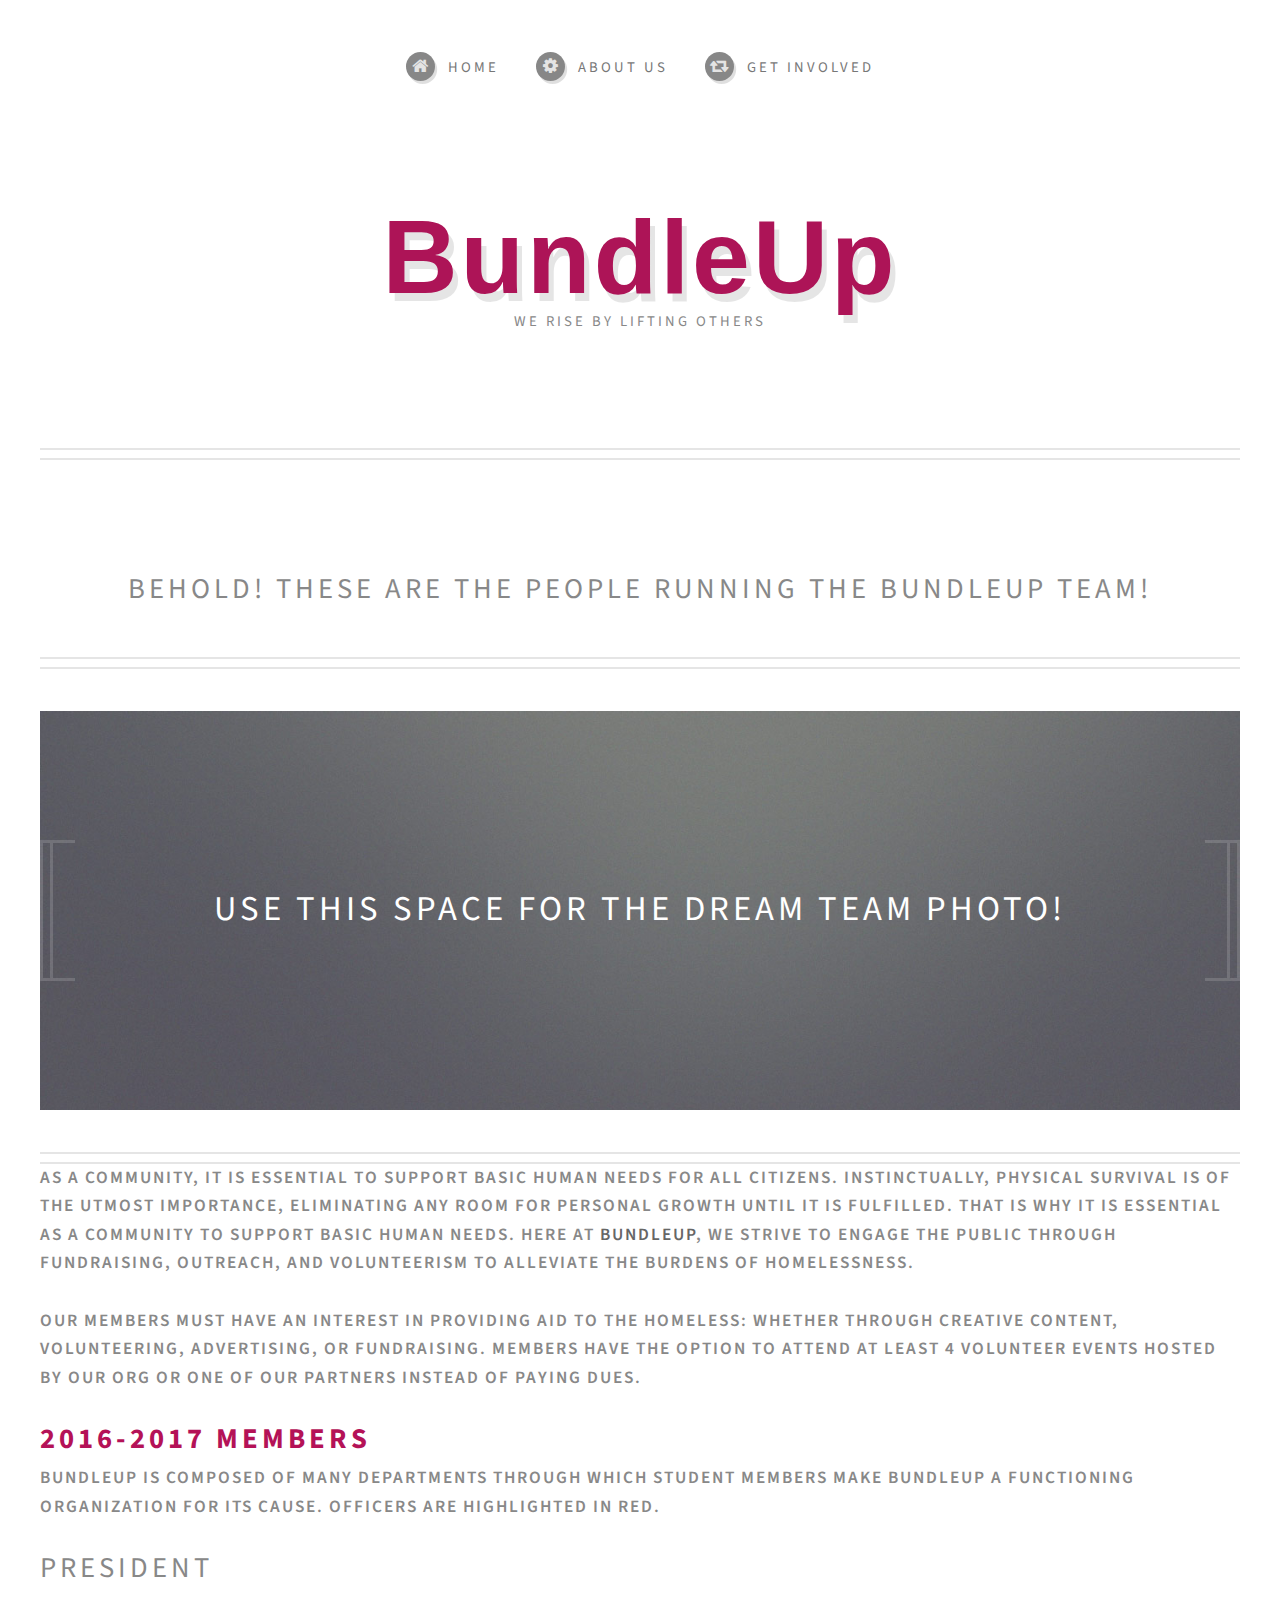
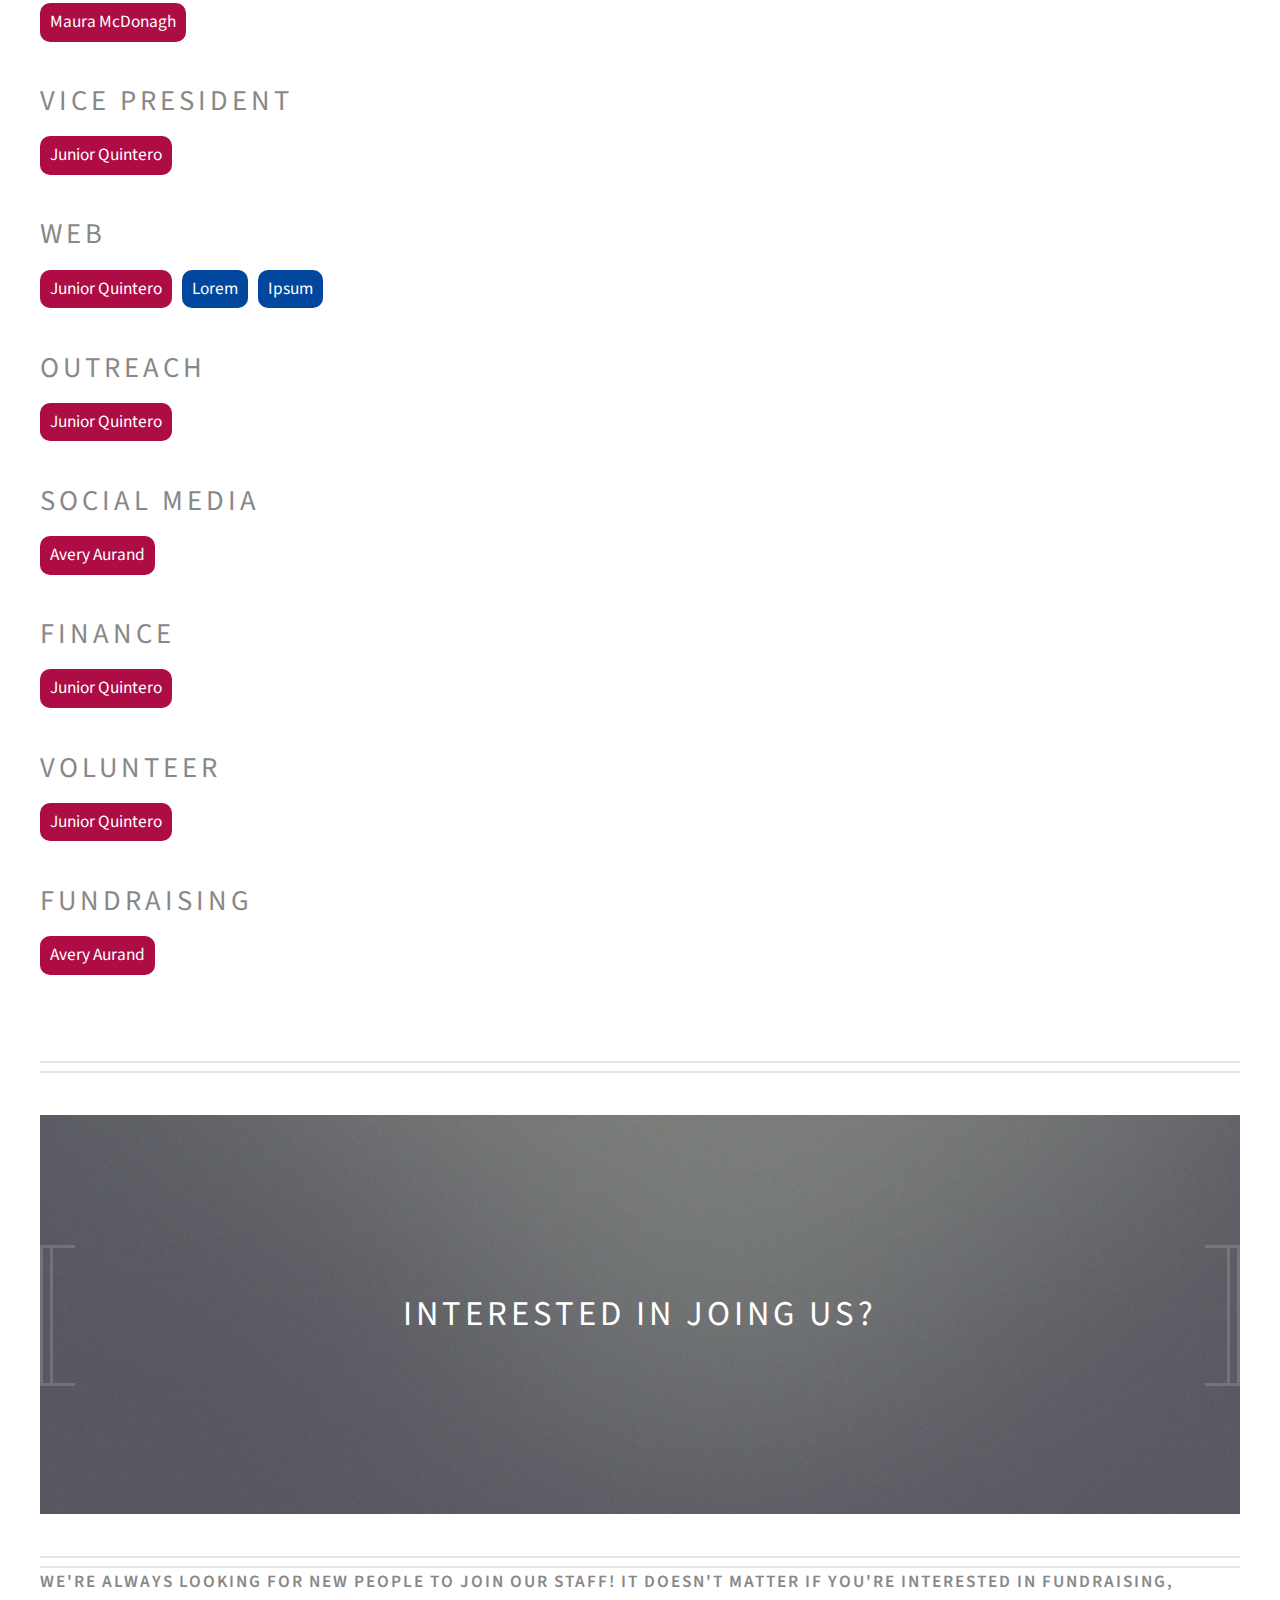
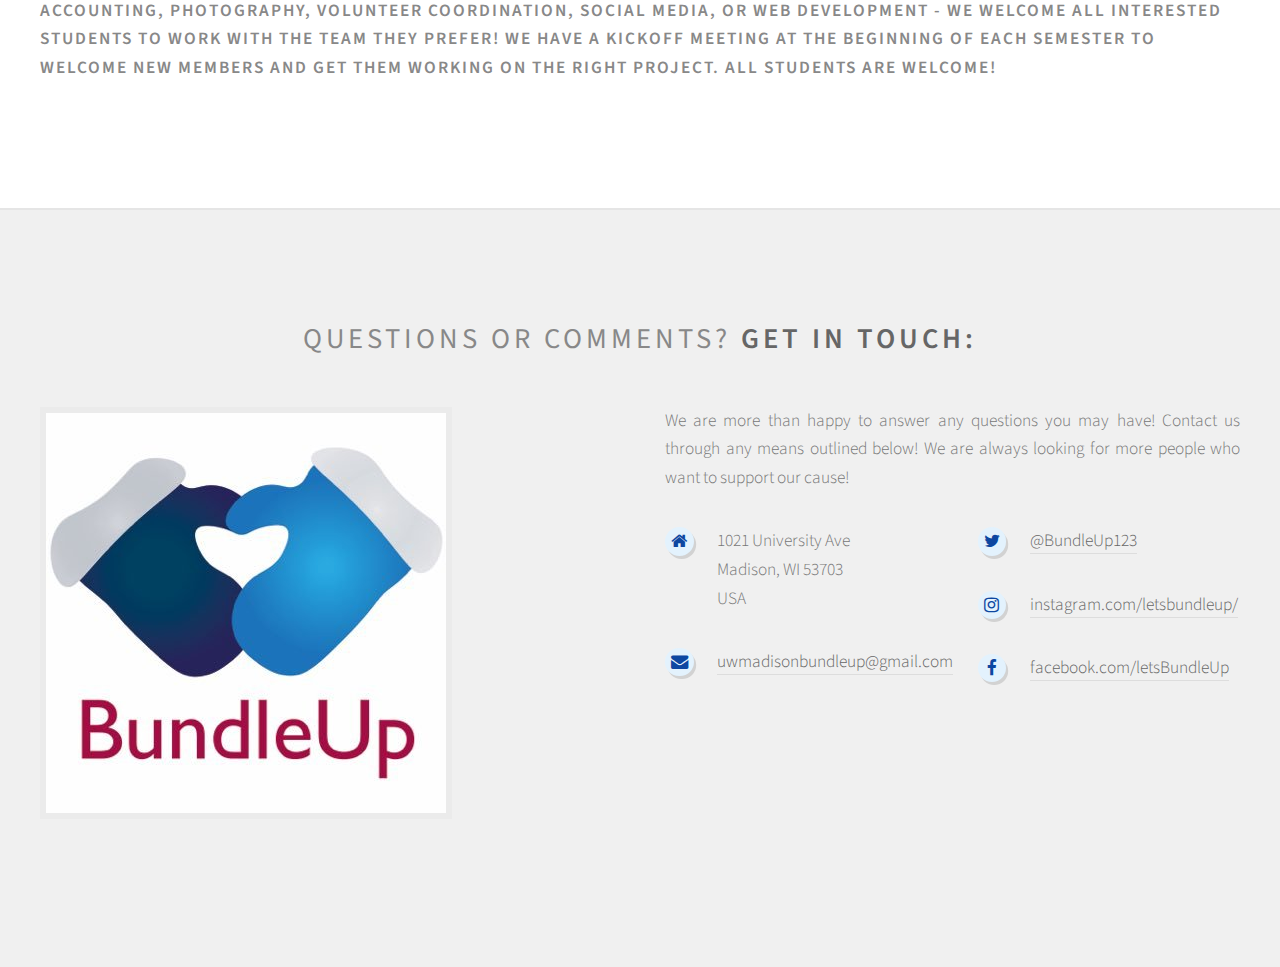
<file: aboutUs.html>
<!DOCTYPE HTML>
<!--
	Strongly Typed by HTML5 UP
	html5up.net | @ajlkn
	Free for personal and commercial use under the CCA 3.0 license (html5up.net/license)
-->
<html>
	<head>
		<title>About Us</title>
    <link rel="shortcut icon" href="images/bundleupIcon.ico" type="image/x-icon">
		<meta charset="utf-8" />
		<meta name="viewport" content="width=device-width, initial-scale=1" />
		<!--[if lte IE 8]><script src="assets/js/ie/html5shiv.js"></script><![endif]-->
		<link rel="stylesheet" href="assets/css/main.css" />
		<!--[if lte IE 8]><link rel="stylesheet" href="assets/css/ie8.css" /><![endif]-->
	</head>
	<body class="no-sidebar">
		<div id="page-wrapper">

			<!-- Header -->
				<div id="header-wrapper">
					<div id="header" class="container">

						<!-- Logo -->
							<h1 id="logo"><a href="index.html">BundleUp</a></h1>
							<!--<a href="#"><img src="images/Medium.jpg" alt="" /></a> -->
							<p>We Rise By Lifting Others</p>

              <!-- Nav -->
  							<nav id="nav">
  								<ul>
  									<li><a class="icon fa-home" href="index.html"><span>Home</span></a></li>
  									<!--
  									<li>
  										<a href="#" class="icon fa-bar-chart-o"><span>Resources</span></a>
  										<ul>
  											<li><a href="#">Poverty Data</a></li>
  											<li><a href="#">Studies</a></li>
  											<li><a href="#">Dane County Homeless Resources</a></li>
  											<li>
  												<a href="#">Phasellus consequat</a>
  												<ul>
  													<li><a href="#">Magna phasellus</a></li>
  													<li><a href="#">Etiam dolore nisl</a></li>
  													<li><a href="#">Phasellus consequat</a></li>
  												</ul>
  											</li>
  											<li><a href="#">Veroeros feugiat</a></li>
  										</ul>
  									</li>
  								-->
  									<li><a class="icon fa-cog" href="aboutUs.html"><span>About Us</span></a></li>
  									<li><a class="icon fa-retweet" href="getInvolved.html"><span>Get Involved</span></a></li>
  									<!--
  									<li><a class="icon fa-sitemap" href="no-podcast.html"><span>Podcast</span></a></li>
  								-->
  								</ul>
  							</nav>

					</div>
				</div>

			<!-- Main -->
				<div id="main-wrapper">
					<div id="main" class="container">
						<div id="content">

							<!-- Post -->
								<article class="box post">
									<header>
										<h2 style="text-align:center">Behold! These are the people running the BundleUp team!</h2>
									</header>

                  <div id="banner-wrapper">
                    <div class="inner">
                      <section id="banner" class="container">
      							           <p>Use this space for the dream team photo!</p>
                      </section>
                    </div>
                  </div>

                  <div>
										<h3>
      							As a community, it is essential to support basic human needs for all citizens. Instinctually, physical survival is of the utmost importance, eliminating any room for personal growth until it is fulfilled. That is why it is essential as a community to support basic human needs. Here at <b>BundleUp</b>, we strive to engage the public through fundraising, outreach, and volunteerism to alleviate the burdens of homelessness.
        						<br><br>
        						Our members must have an interest in providing aid to the homeless: whether through creative content, volunteering, advertising, or fundraising. Members have the option to attend at least 4 volunteer events hosted by our org or one of our partners instead of paying dues.
									</h3>

                    <h2 style="margin-bottom:0px;font-weight:bold;color:#B41257">2016-2017 Members</h2>
										<h3>BundleUp is composed of many departments through which student members make BundleUp a functioning organization for its cause. Officers are highlighted in red.</h3>

									<h2 class="staffTitle">President</h2>
									<div id="staffList">
                  	<p class="redRoundish">Maura McDonagh</p>
									</div>

                  <h2 class="staffTitle">Vice President</h2>
									<div id="staffList">
									<div>
                  	<p class="redRoundish">Junior Quintero</p>
									</div>
									</div>

                  <h2 class="staffTitle">Web</h2>
									<div id="staffList">
                  	<p class="redRoundish">Junior Quintero</p>
										<p>Lorem</p>
										<p>Ipsum</p>
									</div>

                  <h2 class="staffTitle">Outreach</h2>
									<div id="staffList">
                  	<p class="redRoundish">Junior Quintero</p>
									</div>

                  <h2 class="staffTitle">Social Media</h2>
									<div id="staffList">
                  	<p class="redRoundish">Avery Aurand</p>
									</div>

                  <h2 class="staffTitle">Finance</h2>
									<div id="staffList">
                  	<p class="redRoundish">Junior Quintero</p>
									</div>

                  <h2 class="staffTitle">Volunteer</h2>
									<div id="staffList">
                  	<p class="redRoundish">Junior Quintero</p>
									</div>

                  <h2 class="staffTitle">Fundraising</h2>
									<div id="staffList">
                  	<p class="redRoundish">Avery Aurand</p>
									</div>
                </div>
								</article>

                <div id="banner-wrapper">
                  <div class="inner">
                    <section id="banner" class="container">
                            <p>Interested in joing us?</p>
                    </section>
                  </div>
                </div>
                <div>
                  <h3>We're always looking for new people to join our staff!
                    It doesn't matter if you're interested in fundraising, accounting, photography, volunteer coordination,
                    social media, or web development - we welcome all interested students to work
                    with the team they prefer! We have a kickoff meeting at the beginning of each
                     semester to welcome new members and get them working on the right project.
                     All students are welcome!</h3>
                </div>

						</div>
					</div>
				</div>

        <!-- Footer -->
  				<div id="footer-wrapper">
  					<div id="footer" class="container">
  						<header>
  							<h2>Questions or comments? <strong>Get in touch:</strong></h2>
  						</header>
  						<div class="row">
  							<div class="6u 12u(mobile)">
                  <a href="getInvolved.html" class="image"><img src="images/Medium.jpg" alt="" /></a>
                  <!--
  								<section>
  									<form method="post" action="mailto:juniorq1995@gmail.com" enctype="multipart/form-data">
  										<div class="row 50%">
  											<div class="6u 12u(mobile)">
  												<input name="name" placeholder="Name" type="text" />
  											</div>
  											<div class="6u 12u(mobile)">
  												<input name="email" placeholder="Email" type="text" />
  											</div>
  										</div>
  										<div class="row 50%">
  											<div class="12u">
  												<textarea name="message" placeholder="Message"></textarea>
  											</div>
  										</div>
  										<div class="row 50%">
  											<div class="12u">
  												<a href="#" class="form-button-submit button icon fa-envelope">Send Message</a>
  											</div>
  											<div>
  											</div>
  										</div>
  									</form>
  								</section>
                -->
  							</div>
  							<div class="6u 12u(mobile)">
  								<section>
  									<p class="redRoundish">We are more than happy to answer any questions you may have! Contact us through any means outlined below! We are always looking for more people who want to support our cause!</p>
  									<div class="row">
  										<div class="6u 12u(mobile)">
  											<ul class="icons">
  												<li class="icon fa-home">
  													1021 University Ave<br />
  													Madison, WI 53703<br />
  													USA
  												</li>
  												<!--
  												<li class="icon fa-phone">
  													(000) 000-0000
  												</li>
  											-->
  												<li class="icon fa-envelope">
  													<a href="mailto:uwmadisonbundleup@gmail.com">uwmadisonbundleup@gmail.com</a>
  												</li>
  											</ul>
  										</div>
  										<div class="6u 12u(mobile)">
  											<ul class="icons">
  												<li class="icon fa-twitter">
  													<a href="https://twitter.com/BundleUp123">@BundleUp123</a>
  												</li>
  												<li class="icon fa-instagram">
  													<a href="https://www.instagram.com/letsbundleup/">instagram.com/letsbundleup/</a>
  												</li>
  												<!--
  												<li class="icon fa-dribbble">
  													<a href="#">dribbble.com/untitled-tld</a>
  												</li>
  											-->
  												<li class="icon fa-facebook">
  													<a href="https://www.facebook.com/letsBundleUp">facebook.com/letsBundleUp</a>
  												</li>
  											</ul>
  										</div>
  									</div>
  								</section>
  							</div>
  						</div>
  					</div>
  					<!--
  					<div id="copyright" class="container">
  						<ul class="links">
  							<li>&copy; Untitled. All rights reserved.</li><li>Design: <a href="http://html5up.net">HTML5 UP</a></li>
  						</ul>
  					</div>
  				-->
  				</div>

		</div>

		<!-- Scripts -->
			<script src="assets/js/jquery.min.js"></script>
			<script src="assets/js/jquery.dropotron.min.js"></script>
			<script src="assets/js/skel.min.js"></script>
			<script src="assets/js/skel-viewport.min.js"></script>
			<script src="assets/js/util.js"></script>
			<!--[if lte IE 8]><script src="assets/js/ie/respond.min.js"></script><![endif]-->
			<script src="assets/js/main.js"></script>

	</body>
</html>
</file>
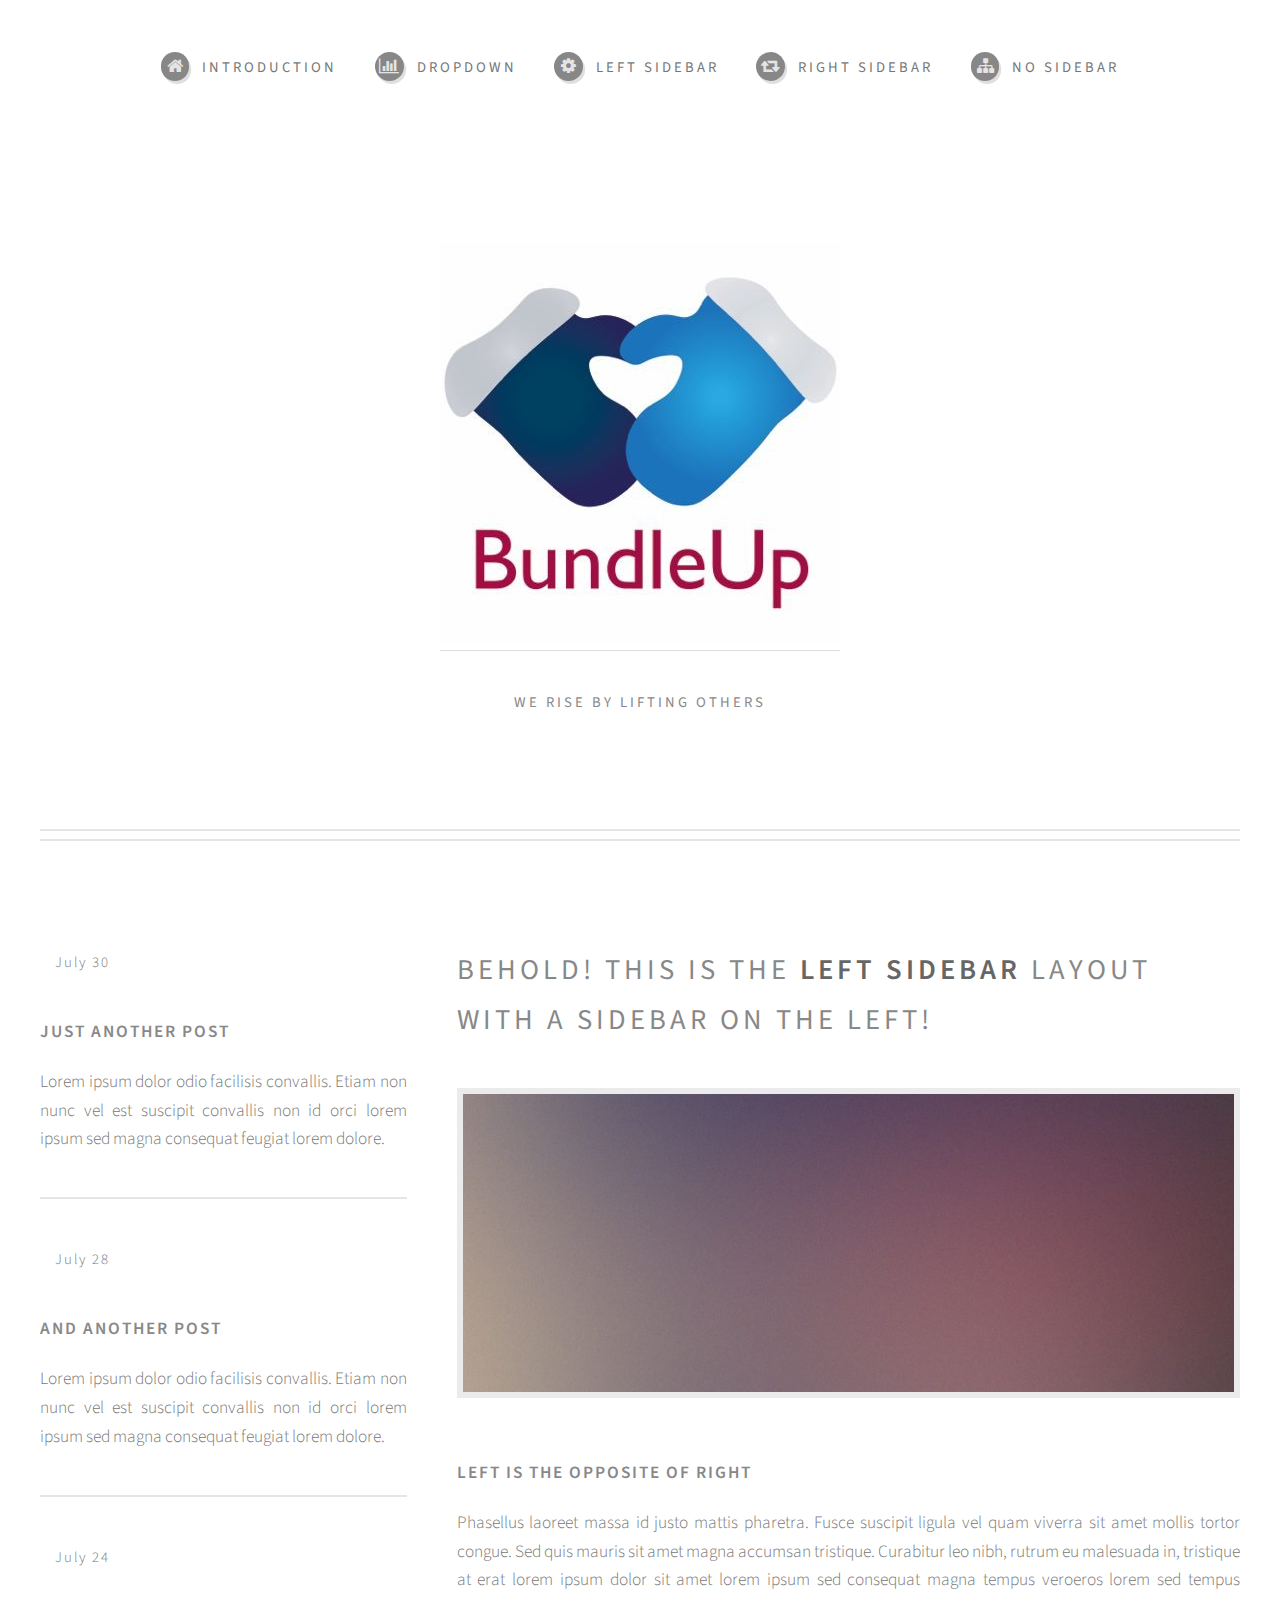
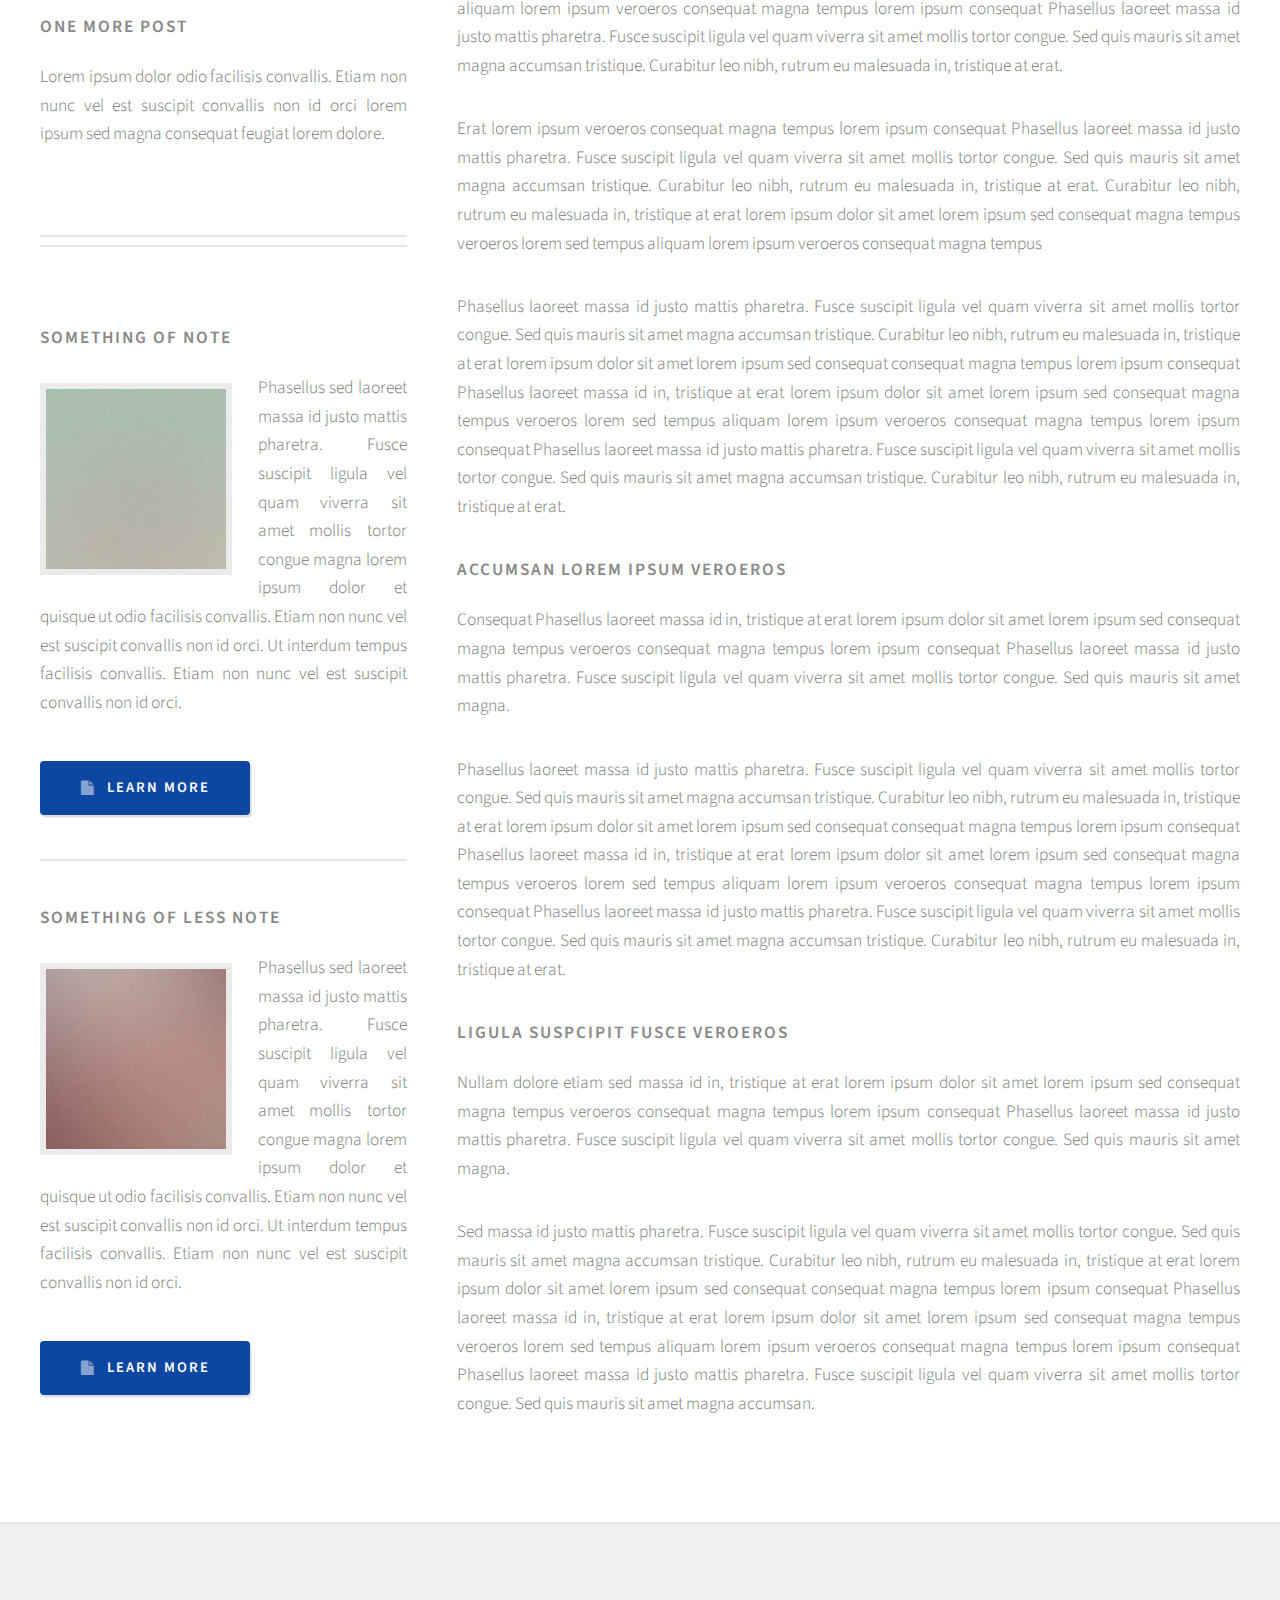
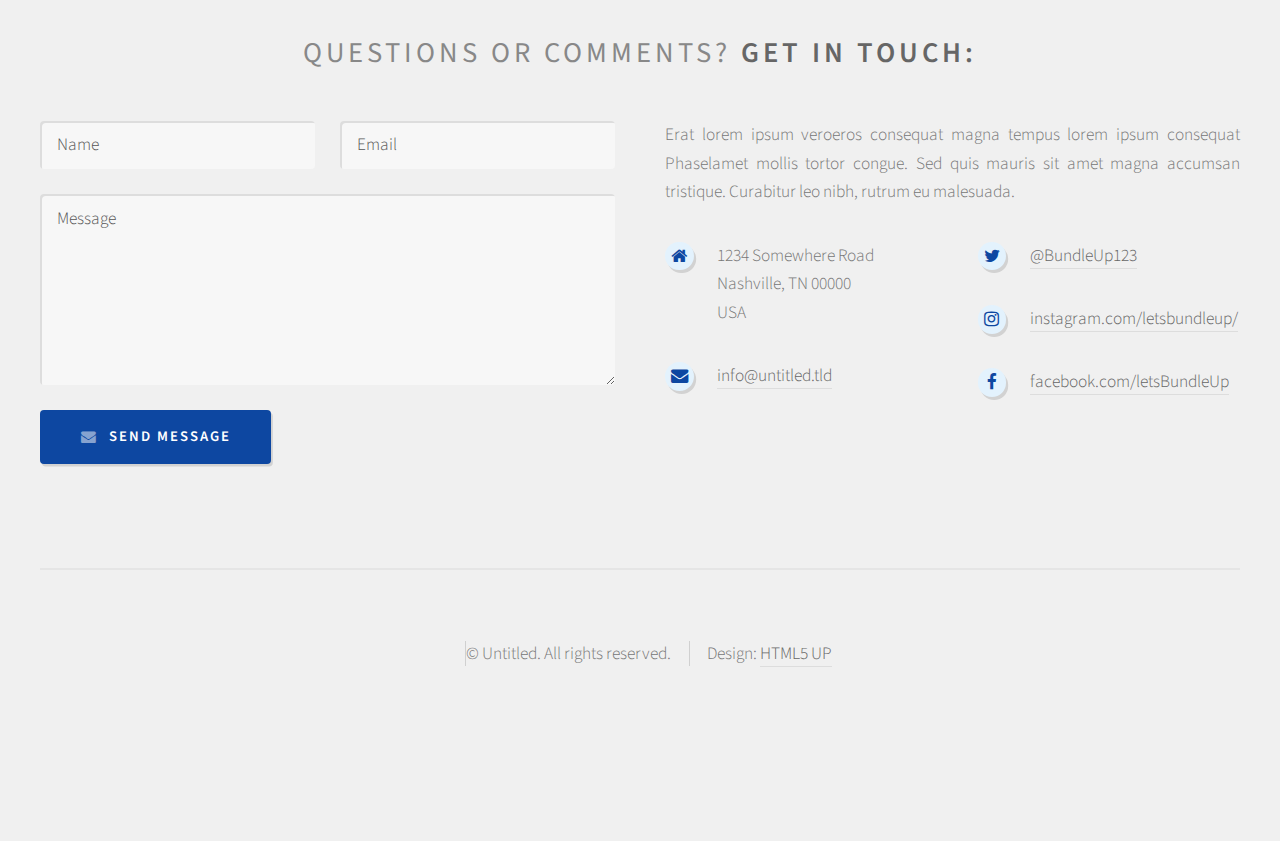
<file: left-sidebar.html>
<!DOCTYPE HTML>
<!--
	Strongly Typed by HTML5 UP
	html5up.net | @ajlkn
	Free for personal and commercial use under the CCA 3.0 license (html5up.net/license)
-->
<html>
	<head>
		<title>About Us</title>
		<link rel="shortcut icon" href="images/bundleupIcon.ico" type="image/x-icon">
		<meta charset="utf-8" />
		<meta name="viewport" content="width=device-width, initial-scale=1" />
		<!--[if lte IE 8]><script src="assets/js/ie/html5shiv.js"></script><![endif]-->
		<link rel="stylesheet" href="assets/css/main.css" />
		<!--[if lte IE 8]><link rel="stylesheet" href="assets/css/ie8.css" /><![endif]-->
	</head>
	<body class="left-sidebar">
		<div id="page-wrapper">

			<!-- Header -->
				<div id="header-wrapper">
					<div id="header" class="container">

						<!-- Logo -->
							<a href="#"><img src="images/Medium.jpg" alt="" /></a>
							<p>We Rise By Lifting Others</p>

						<!-- Nav -->
							<nav id="nav">
								<ul>
									<li><a class="icon fa-home" href="index.html"><span>Introduction</span></a></li>
									<li>
										<a href="#" class="icon fa-bar-chart-o"><span>Dropdown</span></a>
										<ul>
											<li><a href="#">Lorem ipsum dolor</a></li>
											<li><a href="#">Magna phasellus</a></li>
											<li><a href="#">Etiam dolore nisl</a></li>
											<li>
												<a href="#">Phasellus consequat</a>
												<ul>
													<li><a href="#">Magna phasellus</a></li>
													<li><a href="#">Etiam dolore nisl</a></li>
													<li><a href="#">Phasellus consequat</a></li>
												</ul>
											</li>
											<li><a href="#">Veroeros feugiat</a></li>
										</ul>
									</li>
									<li><a class="icon fa-cog" href="left-sidebar.html"><span>Left Sidebar</span></a></li>
									<li><a class="icon fa-retweet" href="right-sidebar.html"><span>Right Sidebar</span></a></li>
									<li><a class="icon fa-sitemap" href="no-sidebar.html"><span>No Sidebar</span></a></li>
								</ul>
							</nav>

					</div>
				</div>

			<!-- Main -->
				<div id="main-wrapper">
					<div id="main" class="container">
						<div class="row">

							<!-- Sidebar -->
								<div id="sidebar" class="4u 12u(mobile)">

									<!-- Excerpts -->
										<section>
											<ul class="divided">
												<li>

													<!-- Excerpt -->
														<article class="box excerpt">
															<header>
																<span class="date">July 30</span>
																<h3><a href="#">Just another post</a></h3>
															</header>
															<p>Lorem ipsum dolor odio facilisis convallis. Etiam non nunc vel est
															suscipit convallis non id orci lorem ipsum sed magna consequat feugiat lorem dolore.</p>
														</article>

												</li>
												<li>

													<!-- Excerpt -->
														<article class="box excerpt">
															<header>
																<span class="date">July 28</span>
																<h3><a href="#">And another post</a></h3>
															</header>
															<p>Lorem ipsum dolor odio facilisis convallis. Etiam non nunc vel est
															suscipit convallis non id orci lorem ipsum sed magna consequat feugiat lorem dolore.</p>
														</article>

												</li>
												<li>

													<!-- Excerpt -->
														<article class="box excerpt">
															<header>
																<span class="date">July 24</span>
																<h3><a href="#">One more post</a></h3>
															</header>
															<p>Lorem ipsum dolor odio facilisis convallis. Etiam non nunc vel est
															suscipit convallis non id orci lorem ipsum sed magna consequat feugiat lorem dolore.</p>
														</article>

												</li>
											</ul>
										</section>

									<!-- Highlights -->
										<section>
											<ul class="divided">
												<li>

													<!-- Highlight -->
														<article class="box highlight">
															<header>
																<h3><a href="#">Something of note</a></h3>
															</header>
															<a href="#" class="image left"><img src="images/pic06.jpg" alt="" /></a>
															<p>Phasellus  sed laoreet massa id justo mattis pharetra. Fusce suscipit ligula vel quam
															viverra sit amet mollis tortor congue magna lorem ipsum dolor et quisque ut odio facilisis
															convallis. Etiam non nunc vel est suscipit convallis non id orci. Ut interdum tempus
															facilisis convallis. Etiam non nunc vel est suscipit convallis non id orci.</p>
															<ul class="actions">
																<li><a href="#" class="button icon fa-file">Learn More</a></li>
															</ul>
														</article>

												</li>
												<li>

													<!-- Highlight -->
														<article class="box highlight">
															<header>
																<h3><a href="#">Something of less note</a></h3>
															</header>
															<a href="#" class="image left"><img src="images/pic07.jpg" alt="" /></a>
															<p>Phasellus  sed laoreet massa id justo mattis pharetra. Fusce suscipit ligula vel quam
															viverra sit amet mollis tortor congue magna lorem ipsum dolor et quisque ut odio facilisis
															convallis. Etiam non nunc vel est suscipit convallis non id orci. Ut interdum tempus
															facilisis convallis. Etiam non nunc vel est suscipit convallis non id orci.</p>
															<ul class="actions">
																<li><a href="#" class="button icon fa-file">Learn More</a></li>
															</ul>
														</article>

												</li>
											</ul>
										</section>

								</div>

							<!-- Content -->
								<div id="content" class="8u 12u(mobile) important(mobile)">

									<!-- Post -->
										<article class="box post">
											<header>
												<h2>Behold! This is the <strong>left sidebar</strong> layout<br />
												with a sidebar on the left!</h2>
											</header>
											<span class="image featured"><img src="images/pic04.jpg" alt="" /></span>
											<h3>Left is the opposite of right</h3>
											<p>Phasellus laoreet massa id justo mattis pharetra. Fusce suscipit
											ligula vel quam viverra sit amet mollis tortor congue. Sed quis mauris
											sit amet magna accumsan tristique. Curabitur leo nibh, rutrum eu malesuada
											in, tristique at erat lorem ipsum dolor sit amet lorem ipsum sed consequat
											magna tempus veroeros lorem sed tempus aliquam lorem ipsum veroeros
											consequat magna tempus lorem ipsum consequat Phasellus laoreet massa id
											justo mattis pharetra. Fusce suscipit ligula vel quam viverra sit amet
											mollis tortor congue. Sed quis mauris sit amet magna accumsan tristique.
											Curabitur leo nibh, rutrum eu malesuada in, tristique at erat.</p>
											<p>Erat lorem ipsum veroeros consequat magna tempus lorem ipsum consequat
											Phasellus laoreet massa id justo mattis pharetra. Fusce suscipit ligula
											vel quam viverra sit amet mollis tortor congue. Sed quis mauris sit amet
											magna accumsan tristique. Curabitur leo nibh, rutrum eu malesuada in,
											tristique at erat. Curabitur leo nibh, rutrum eu malesuada  in, tristique
											at erat lorem ipsum dolor sit amet lorem ipsum sed consequat magna
											tempus veroeros lorem sed tempus aliquam lorem ipsum veroeros consequat
											magna tempus</p>
											<p>Phasellus laoreet massa id justo mattis pharetra. Fusce suscipit
											ligula vel quam viverra sit amet mollis tortor congue. Sed quis mauris
											sit amet magna accumsan tristique. Curabitur leo nibh, rutrum eu malesuada
											in, tristique at erat lorem ipsum dolor sit amet lorem ipsum sed consequat
											consequat magna tempus lorem ipsum consequat Phasellus laoreet massa id
											in, tristique at erat lorem ipsum dolor sit amet lorem ipsum sed consequat
											magna tempus veroeros lorem sed tempus aliquam lorem ipsum veroeros
											consequat magna tempus lorem ipsum consequat Phasellus laoreet massa id
											justo mattis pharetra. Fusce suscipit ligula vel quam viverra sit amet
											mollis tortor congue. Sed quis mauris sit amet magna accumsan tristique.
											Curabitur leo nibh, rutrum eu malesuada in, tristique at erat.</p>
											<h3>Accumsan lorem ipsum veroeros</h3>
											<p>Consequat Phasellus laoreet massa id in, tristique at erat lorem
											ipsum dolor sit amet lorem ipsum sed consequat magna tempus veroeros
											consequat magna tempus lorem ipsum consequat Phasellus laoreet massa id
											justo mattis pharetra. Fusce suscipit ligula vel quam viverra sit amet
											mollis tortor congue. Sed quis mauris sit amet magna.</p>
											<p>Phasellus laoreet massa id justo mattis pharetra. Fusce suscipit
											ligula vel quam viverra sit amet mollis tortor congue. Sed quis mauris
											sit amet magna accumsan tristique. Curabitur leo nibh, rutrum eu malesuada
											in, tristique at erat lorem ipsum dolor sit amet lorem ipsum sed consequat
											consequat magna tempus lorem ipsum consequat Phasellus laoreet massa id
											in, tristique at erat lorem ipsum dolor sit amet lorem ipsum sed consequat
											magna tempus veroeros lorem sed tempus aliquam lorem ipsum veroeros
											consequat magna tempus lorem ipsum consequat Phasellus laoreet massa id
											justo mattis pharetra. Fusce suscipit ligula vel quam viverra sit amet
											mollis tortor congue. Sed quis mauris sit amet magna accumsan tristique.
											Curabitur leo nibh, rutrum eu malesuada in, tristique at erat.</p>
											<h3>Ligula suspcipit fusce veroeros</h3>
											<p>Nullam dolore etiam sed massa id in, tristique at erat lorem
											ipsum dolor sit amet lorem ipsum sed consequat magna tempus veroeros
											consequat magna tempus lorem ipsum consequat Phasellus laoreet massa id
											justo mattis pharetra. Fusce suscipit ligula vel quam viverra sit amet
											mollis tortor congue. Sed quis mauris sit amet magna.</p>
											<p>Sed massa id justo mattis pharetra. Fusce suscipit
											ligula vel quam viverra sit amet mollis tortor congue. Sed quis mauris
											sit amet magna accumsan tristique. Curabitur leo nibh, rutrum eu malesuada
											in, tristique at erat lorem ipsum dolor sit amet lorem ipsum sed consequat
											consequat magna tempus lorem ipsum consequat Phasellus laoreet massa id
											in, tristique at erat lorem ipsum dolor sit amet lorem ipsum sed consequat
											magna tempus veroeros lorem sed tempus aliquam lorem ipsum veroeros
											consequat magna tempus lorem ipsum consequat Phasellus laoreet massa id
											justo mattis pharetra. Fusce suscipit ligula vel quam viverra sit amet
											mollis tortor congue. Sed quis mauris sit amet magna accumsan.</p>
										</article>

								</div>

						</div>
					</div>
				</div>

			<!-- Footer -->
				<div id="footer-wrapper">
					<div id="footer" class="container">
						<header>
							<h2>Questions or comments? <strong>Get in touch:</strong></h2>
						</header>
						<div class="row">
							<div class="6u 12u(mobile)">
								<section>
									<form method="post" action="#">
										<div class="row 50%">
											<div class="6u 12u(mobile)">
												<input name="name" placeholder="Name" type="text" />
											</div>
											<div class="6u 12u(mobile)">
												<input name="email" placeholder="Email" type="text" />
											</div>
										</div>
										<div class="row 50%">
											<div class="12u">
												<textarea name="message" placeholder="Message"></textarea>
											</div>
										</div>
										<div class="row 50%">
											<div class="12u">
												<a href="#" class="form-button-submit button icon fa-envelope">Send Message</a>
											</div>
										</div>
									</form>
								</section>
							</div>
							<div class="6u 12u(mobile)">
								<section>
									<p>Erat lorem ipsum veroeros consequat magna tempus lorem ipsum consequat Phaselamet
									mollis tortor congue. Sed quis mauris sit amet magna accumsan tristique. Curabitur
									leo nibh, rutrum eu malesuada.</p>
									<div class="row">
										<div class="6u 12u(mobile)">
											<ul class="icons">
												<li class="icon fa-home">
													1234 Somewhere Road<br />
													Nashville, TN 00000<br />
													USA
												</li>
												<!--
												<li class="icon fa-phone">
													(000) 000-0000
												</li>
											-->
												<li class="icon fa-envelope">
													<a href="#">info@untitled.tld</a>
												</li>
											</ul>
										</div>
										<div class="6u 12u(mobile)">
											<ul class="icons">
												<li class="icon fa-twitter">
													<a href="https://twitter.com/BundleUp123">@BundleUp123</a>
												</li>
												<li class="icon fa-instagram">
													<a href="https://www.instagram.com/letsbundleup/">instagram.com/letsbundleup/</a>
												</li>
												<!--
												<li class="icon fa-dribbble">
													<a href="#">dribbble.com/untitled-tld</a>
												</li>
											-->
												<li class="icon fa-facebook">
													<a href="https://www.facebook.com/letsBundleUp">facebook.com/letsBundleUp</a>
												</li>
											</ul>
										</div>
									</div>
								</section>
							</div>
						</div>
					</div>
					<div id="copyright" class="container">
						<ul class="links">
							<li>&copy; Untitled. All rights reserved.</li><li>Design: <a href="http://html5up.net">HTML5 UP</a></li>
						</ul>
					</div>
				</div>

		</div>

		<!-- Scripts -->
			<script src="assets/js/jquery.min.js"></script>
			<script src="assets/js/jquery.dropotron.min.js"></script>
			<script src="assets/js/skel.min.js"></script>
			<script src="assets/js/skel-viewport.min.js"></script>
			<script src="assets/js/util.js"></script>
			<!--[if lte IE 8]><script src="assets/js/ie/respond.min.js"></script><![endif]-->
			<script src="assets/js/main.js"></script>

	</body>
</html>
</file>
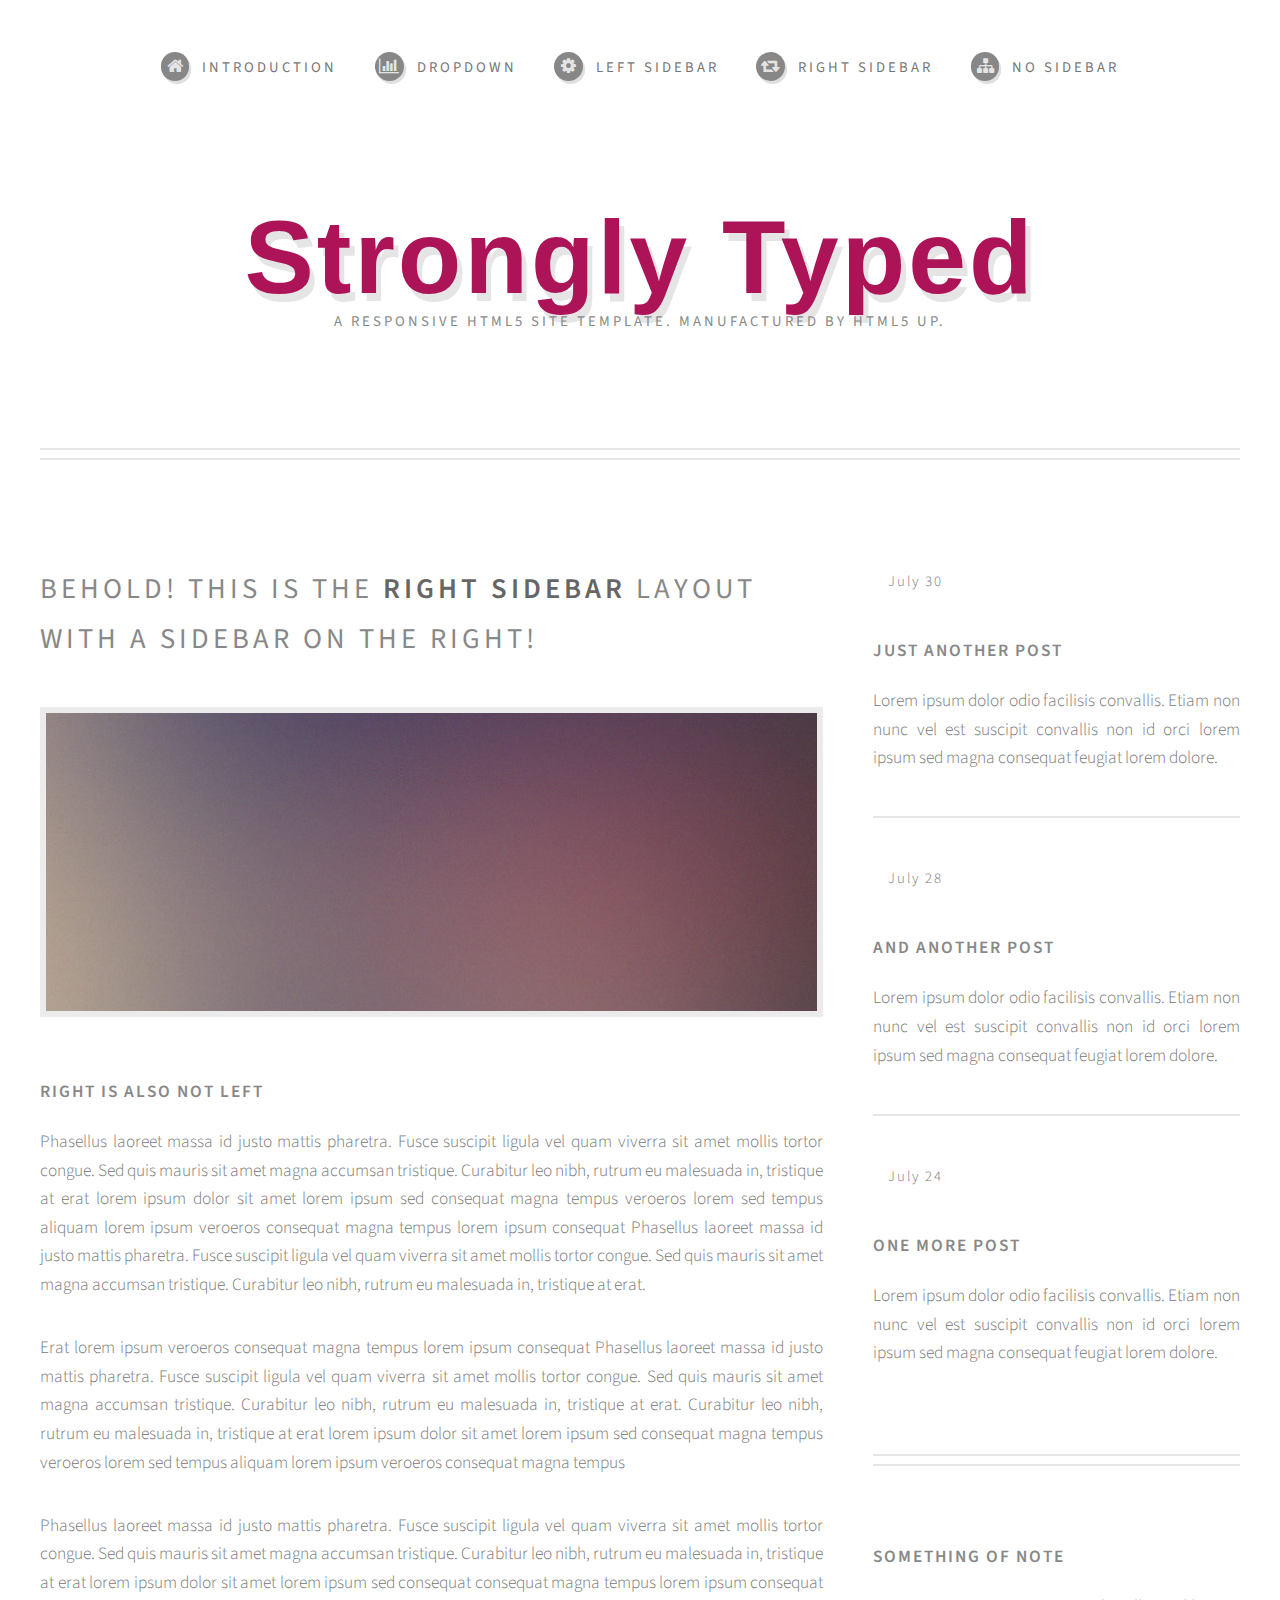
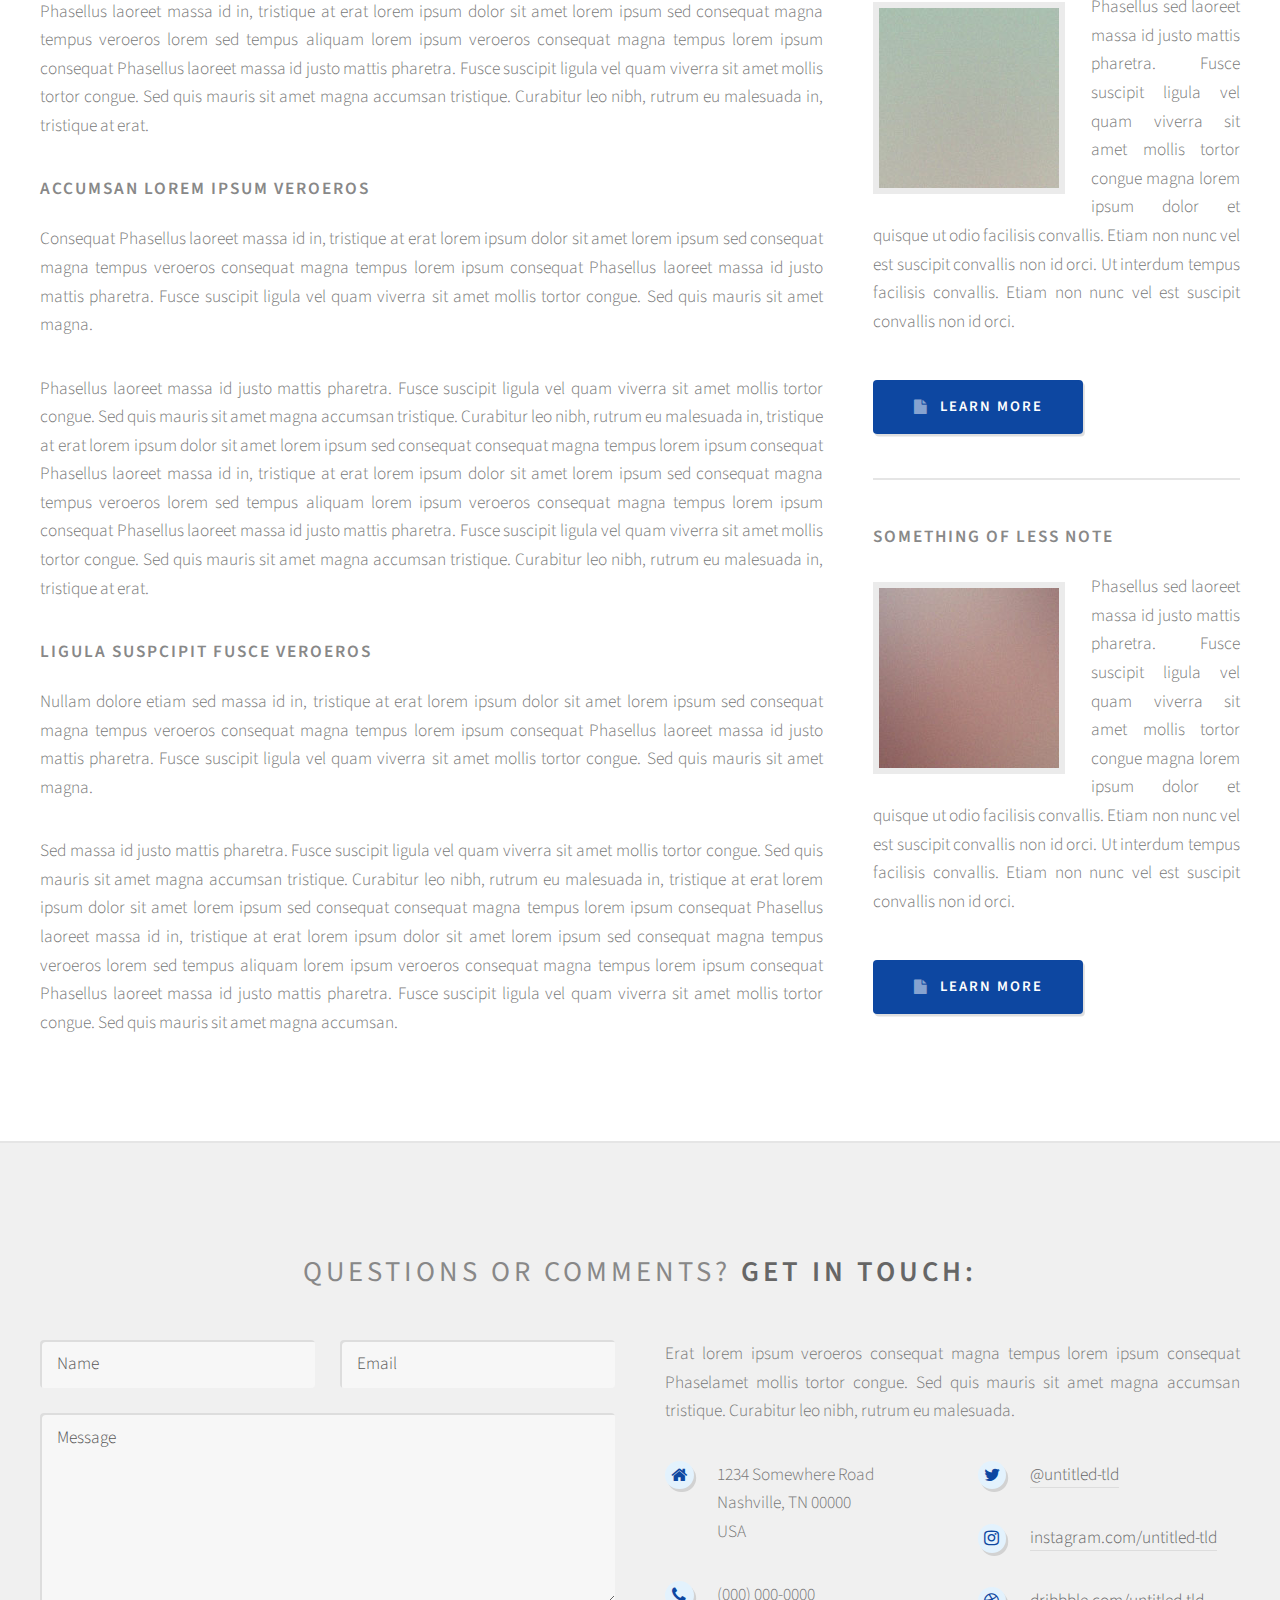
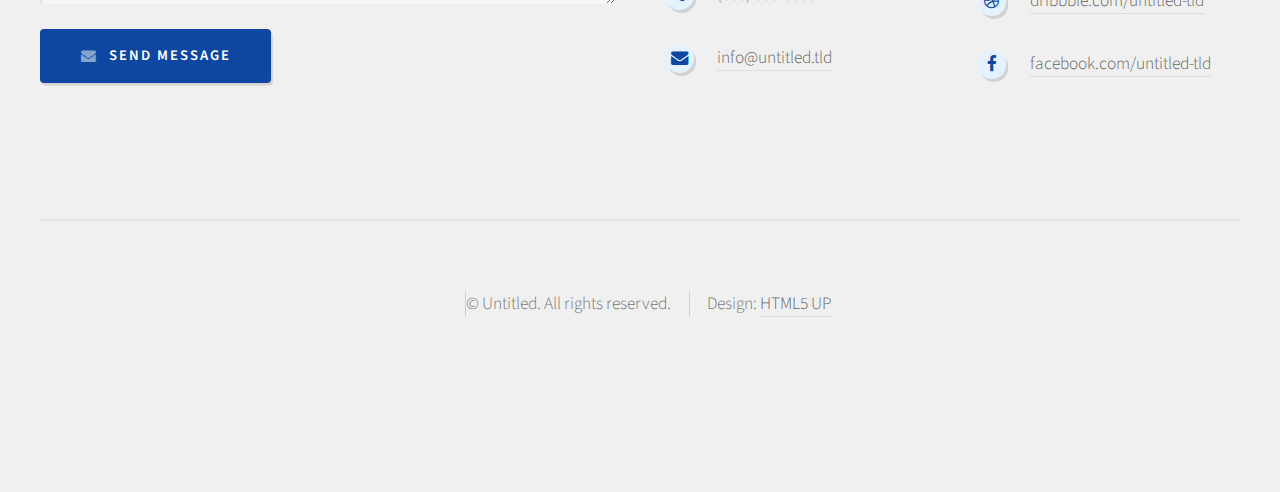
<file: media.html>
<!DOCTYPE HTML>
<!--
	Strongly Typed by HTML5 UP
	html5up.net | @ajlkn
	Free for personal and commercial use under the CCA 3.0 license (html5up.net/license)
-->
<html>
	<head>
		<title>Right Sidebar - Strongly Typed by HTML5 UP</title>
		<meta charset="utf-8" />
		<meta name="viewport" content="width=device-width, initial-scale=1" />
		<!--[if lte IE 8]><script src="assets/js/ie/html5shiv.js"></script><![endif]-->
		<link rel="stylesheet" href="assets/css/main.css" />
		<!--[if lte IE 8]><link rel="stylesheet" href="assets/css/ie8.css" /><![endif]-->
	</head>
	<body class="right-sidebar">
		<div id="page-wrapper">

			<!-- Header -->
				<div id="header-wrapper">
					<div id="header" class="container">

						<!-- Logo -->
							<h1 id="logo"><a href="index.html">Strongly Typed</a></h1>
							<p>A responsive HTML5 site template. Manufactured by HTML5 UP.</p>

						<!-- Nav -->
							<nav id="nav">
								<ul>
									<li><a class="icon fa-home" href="index.html"><span>Introduction</span></a></li>
									<li>
										<a href="#" class="icon fa-bar-chart-o"><span>Dropdown</span></a>
										<ul>
											<li><a href="#">Lorem ipsum dolor</a></li>
											<li><a href="#">Magna phasellus</a></li>
											<li><a href="#">Etiam dolore nisl</a></li>
											<li>
												<a href="#">Phasellus consequat</a>
												<ul>
													<li><a href="#">Magna phasellus</a></li>
													<li><a href="#">Etiam dolore nisl</a></li>
													<li><a href="#">Phasellus consequat</a></li>
												</ul>
											</li>
											<li><a href="#">Veroeros feugiat</a></li>
										</ul>
									</li>
									<li><a class="icon fa-cog" href="left-sidebar.html"><span>Left Sidebar</span></a></li>
									<li><a class="icon fa-retweet" href="right-sidebar.html"><span>Right Sidebar</span></a></li>
									<li><a class="icon fa-sitemap" href="no-sidebar.html"><span>No Sidebar</span></a></li>
								</ul>
							</nav>

					</div>
				</div>

			<!-- Main -->
				<div id="main-wrapper">
					<div id="main" class="container">
						<div class="row">

							<!-- Content -->
								<div id="content" class="8u 12u(mobile)">

									<!-- Post -->
										<article class="box post">
											<header>
												<h2>Behold! This is the <strong>right sidebar</strong> layout<br />
												with a sidebar on the right!</h2>
											</header>
											<span class="image featured"><img src="images/pic04.jpg" alt="" /></span>
											<h3>Right is also not left</h3>
											<p>Phasellus laoreet massa id justo mattis pharetra. Fusce suscipit
											ligula vel quam viverra sit amet mollis tortor congue. Sed quis mauris
											sit amet magna accumsan tristique. Curabitur leo nibh, rutrum eu malesuada
											in, tristique at erat lorem ipsum dolor sit amet lorem ipsum sed consequat
											magna tempus veroeros lorem sed tempus aliquam lorem ipsum veroeros
											consequat magna tempus lorem ipsum consequat Phasellus laoreet massa id
											justo mattis pharetra. Fusce suscipit ligula vel quam viverra sit amet
											mollis tortor congue. Sed quis mauris sit amet magna accumsan tristique.
											Curabitur leo nibh, rutrum eu malesuada in, tristique at erat.</p>
											<p>Erat lorem ipsum veroeros consequat magna tempus lorem ipsum consequat
											Phasellus laoreet massa id justo mattis pharetra. Fusce suscipit ligula
											vel quam viverra sit amet mollis tortor congue. Sed quis mauris sit amet
											magna accumsan tristique. Curabitur leo nibh, rutrum eu malesuada in,
											tristique at erat. Curabitur leo nibh, rutrum eu malesuada  in, tristique
											at erat lorem ipsum dolor sit amet lorem ipsum sed consequat magna
											tempus veroeros lorem sed tempus aliquam lorem ipsum veroeros consequat
											magna tempus</p>
											<p>Phasellus laoreet massa id justo mattis pharetra. Fusce suscipit
											ligula vel quam viverra sit amet mollis tortor congue. Sed quis mauris
											sit amet magna accumsan tristique. Curabitur leo nibh, rutrum eu malesuada
											in, tristique at erat lorem ipsum dolor sit amet lorem ipsum sed consequat
											consequat magna tempus lorem ipsum consequat Phasellus laoreet massa id
											in, tristique at erat lorem ipsum dolor sit amet lorem ipsum sed consequat
											magna tempus veroeros lorem sed tempus aliquam lorem ipsum veroeros
											consequat magna tempus lorem ipsum consequat Phasellus laoreet massa id
											justo mattis pharetra. Fusce suscipit ligula vel quam viverra sit amet
											mollis tortor congue. Sed quis mauris sit amet magna accumsan tristique.
											Curabitur leo nibh, rutrum eu malesuada in, tristique at erat.</p>
											<h3>Accumsan lorem ipsum veroeros</h3>
											<p>Consequat Phasellus laoreet massa id in, tristique at erat lorem
											ipsum dolor sit amet lorem ipsum sed consequat magna tempus veroeros
											consequat magna tempus lorem ipsum consequat Phasellus laoreet massa id
											justo mattis pharetra. Fusce suscipit ligula vel quam viverra sit amet
											mollis tortor congue. Sed quis mauris sit amet magna.</p>
											<p>Phasellus laoreet massa id justo mattis pharetra. Fusce suscipit
											ligula vel quam viverra sit amet mollis tortor congue. Sed quis mauris
											sit amet magna accumsan tristique. Curabitur leo nibh, rutrum eu malesuada
											in, tristique at erat lorem ipsum dolor sit amet lorem ipsum sed consequat
											consequat magna tempus lorem ipsum consequat Phasellus laoreet massa id
											in, tristique at erat lorem ipsum dolor sit amet lorem ipsum sed consequat
											magna tempus veroeros lorem sed tempus aliquam lorem ipsum veroeros
											consequat magna tempus lorem ipsum consequat Phasellus laoreet massa id
											justo mattis pharetra. Fusce suscipit ligula vel quam viverra sit amet
											mollis tortor congue. Sed quis mauris sit amet magna accumsan tristique.
											Curabitur leo nibh, rutrum eu malesuada in, tristique at erat.</p>
											<h3>Ligula suspcipit fusce veroeros</h3>
											<p>Nullam dolore etiam sed massa id in, tristique at erat lorem
											ipsum dolor sit amet lorem ipsum sed consequat magna tempus veroeros
											consequat magna tempus lorem ipsum consequat Phasellus laoreet massa id
											justo mattis pharetra. Fusce suscipit ligula vel quam viverra sit amet
											mollis tortor congue. Sed quis mauris sit amet magna.</p>
											<p>Sed massa id justo mattis pharetra. Fusce suscipit
											ligula vel quam viverra sit amet mollis tortor congue. Sed quis mauris
											sit amet magna accumsan tristique. Curabitur leo nibh, rutrum eu malesuada
											in, tristique at erat lorem ipsum dolor sit amet lorem ipsum sed consequat
											consequat magna tempus lorem ipsum consequat Phasellus laoreet massa id
											in, tristique at erat lorem ipsum dolor sit amet lorem ipsum sed consequat
											magna tempus veroeros lorem sed tempus aliquam lorem ipsum veroeros
											consequat magna tempus lorem ipsum consequat Phasellus laoreet massa id
											justo mattis pharetra. Fusce suscipit ligula vel quam viverra sit amet
											mollis tortor congue. Sed quis mauris sit amet magna accumsan.</p>
										</article>

								</div>

							<!-- Sidebar -->
								<div id="sidebar" class="4u 12u(mobile)">

									<!-- Excerpts -->
										<section>
											<ul class="divided">
												<li>

													<!-- Excerpt -->
														<article class="box excerpt">
															<header>
																<span class="date">July 30</span>
																<h3><a href="#">Just another post</a></h3>
															</header>
															<p>Lorem ipsum dolor odio facilisis convallis. Etiam non nunc vel est
															suscipit convallis non id orci lorem ipsum sed magna consequat feugiat lorem dolore.</p>
														</article>

												</li>
												<li>

													<!-- Excerpt -->
														<article class="box excerpt">
															<header>
																<span class="date">July 28</span>
																<h3><a href="#">And another post</a></h3>
															</header>
															<p>Lorem ipsum dolor odio facilisis convallis. Etiam non nunc vel est
															suscipit convallis non id orci lorem ipsum sed magna consequat feugiat lorem dolore.</p>
														</article>

												</li>
												<li>

													<!-- Excerpt -->
														<article class="box excerpt">
															<header>
																<span class="date">July 24</span>
																<h3><a href="#">One more post</a></h3>
															</header>
															<p>Lorem ipsum dolor odio facilisis convallis. Etiam non nunc vel est
															suscipit convallis non id orci lorem ipsum sed magna consequat feugiat lorem dolore.</p>
														</article>

												</li>
											</ul>
										</section>

									<!-- Highlights -->
										<section>
											<ul class="divided">
												<li>

													<!-- Highlight -->
														<article class="box highlight">
															<header>
																<h3><a href="#">Something of note</a></h3>
															</header>
															<a href="#" class="image left"><img src="images/pic06.jpg" alt="" /></a>
															<p>Phasellus  sed laoreet massa id justo mattis pharetra. Fusce suscipit ligula vel quam
															viverra sit amet mollis tortor congue magna lorem ipsum dolor et quisque ut odio facilisis
															convallis. Etiam non nunc vel est suscipit convallis non id orci. Ut interdum tempus
															facilisis convallis. Etiam non nunc vel est suscipit convallis non id orci.</p>
															<ul class="actions">
																<li><a href="#" class="button icon fa-file">Learn More</a></li>
															</ul>
														</article>

												</li>
												<li>

													<!-- Highlight -->
														<article class="box highlight">
															<header>
																<h3><a href="#">Something of less note</a></h3>
															</header>
															<a href="#" class="image left"><img src="images/pic07.jpg" alt="" /></a>
															<p>Phasellus  sed laoreet massa id justo mattis pharetra. Fusce suscipit ligula vel quam
															viverra sit amet mollis tortor congue magna lorem ipsum dolor et quisque ut odio facilisis
															convallis. Etiam non nunc vel est suscipit convallis non id orci. Ut interdum tempus
															facilisis convallis. Etiam non nunc vel est suscipit convallis non id orci.</p>
															<ul class="actions">
																<li><a href="#" class="button icon fa-file">Learn More</a></li>
															</ul>
														</article>

												</li>
											</ul>
										</section>

								</div>

						</div>
					</div>
				</div>

			<!-- Footer -->
				<div id="footer-wrapper">
					<div id="footer" class="container">
						<header>
							<h2>Questions or comments? <strong>Get in touch:</strong></h2>
						</header>
						<div class="row">
							<div class="6u 12u(mobile)">
								<section>
									<form method="post" action="#">
										<div class="row 50%">
											<div class="6u 12u(mobile)">
												<input name="name" placeholder="Name" type="text" />
											</div>
											<div class="6u 12u(mobile)">
												<input name="email" placeholder="Email" type="text" />
											</div>
										</div>
										<div class="row 50%">
											<div class="12u">
												<textarea name="message" placeholder="Message"></textarea>
											</div>
										</div>
										<div class="row 50%">
											<div class="12u">
												<a href="#" class="form-button-submit button icon fa-envelope">Send Message</a>
											</div>
										</div>
									</form>
								</section>
							</div>
							<div class="6u 12u(mobile)">
								<section>
									<p>Erat lorem ipsum veroeros consequat magna tempus lorem ipsum consequat Phaselamet
									mollis tortor congue. Sed quis mauris sit amet magna accumsan tristique. Curabitur
									leo nibh, rutrum eu malesuada.</p>
									<div class="row">
										<div class="6u 12u(mobile)">
											<ul class="icons">
												<li class="icon fa-home">
													1234 Somewhere Road<br />
													Nashville, TN 00000<br />
													USA
												</li>
												<li class="icon fa-phone">
													(000) 000-0000
												</li>
												<li class="icon fa-envelope">
													<a href="#">info@untitled.tld</a>
												</li>
											</ul>
										</div>
										<div class="6u 12u(mobile)">
											<ul class="icons">
												<li class="icon fa-twitter">
													<a href="#">@untitled-tld</a>
												</li>
												<li class="icon fa-instagram">
													<a href="#">instagram.com/untitled-tld</a>
												</li>
												<li class="icon fa-dribbble">
													<a href="#">dribbble.com/untitled-tld</a>
												</li>
												<li class="icon fa-facebook">
													<a href="#">facebook.com/untitled-tld</a>
												</li>
											</ul>
										</div>
									</div>
								</section>
							</div>
						</div>
					</div>
					<div id="copyright" class="container">
						<ul class="links">
							<li>&copy; Untitled. All rights reserved.</li><li>Design: <a href="http://html5up.net">HTML5 UP</a></li>
						</ul>
					</div>
				</div>

		</div>

		<!-- Scripts -->
			<script src="assets/js/jquery.min.js"></script>
			<script src="assets/js/jquery.dropotron.min.js"></script>
			<script src="assets/js/skel.min.js"></script>
			<script src="assets/js/skel-viewport.min.js"></script>
			<script src="assets/js/util.js"></script>
			<!--[if lte IE 8]><script src="assets/js/ie/respond.min.js"></script><![endif]-->
			<script src="assets/js/main.js"></script>

	</body>
</html>
</file>
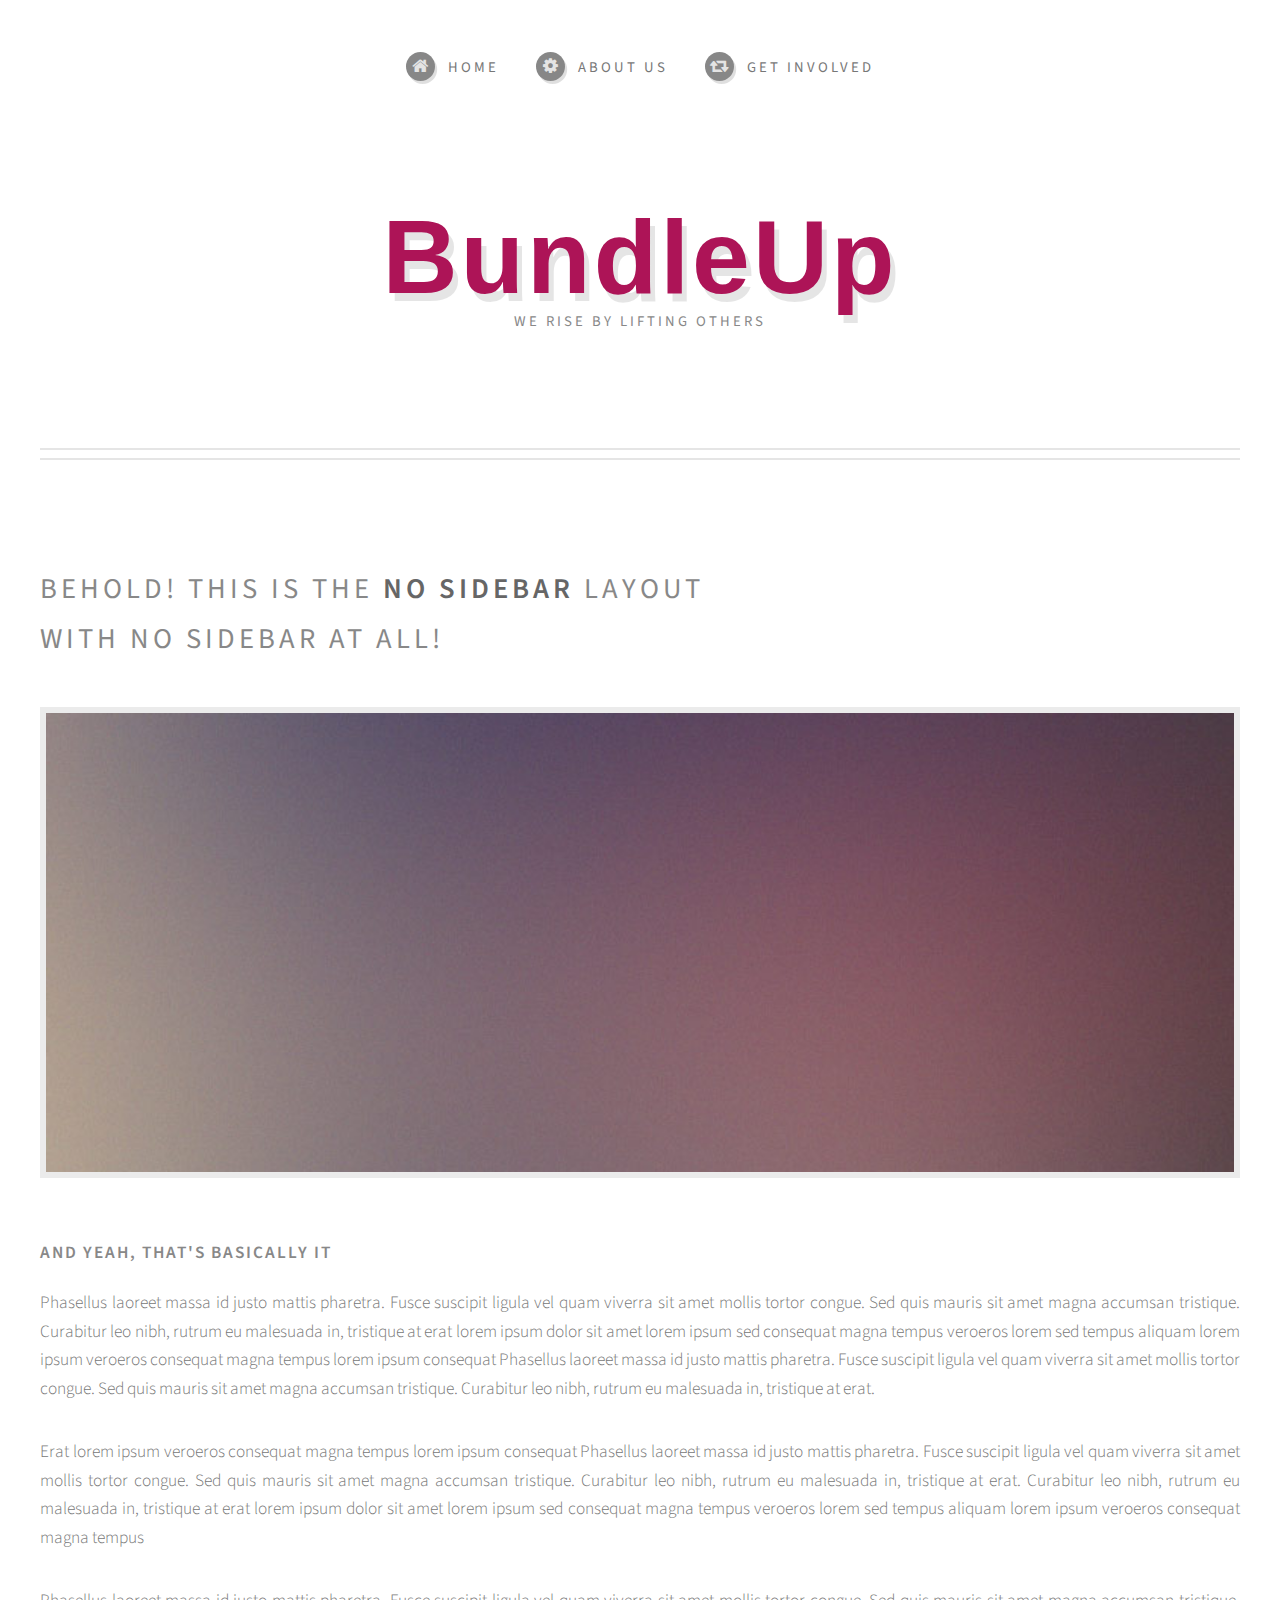
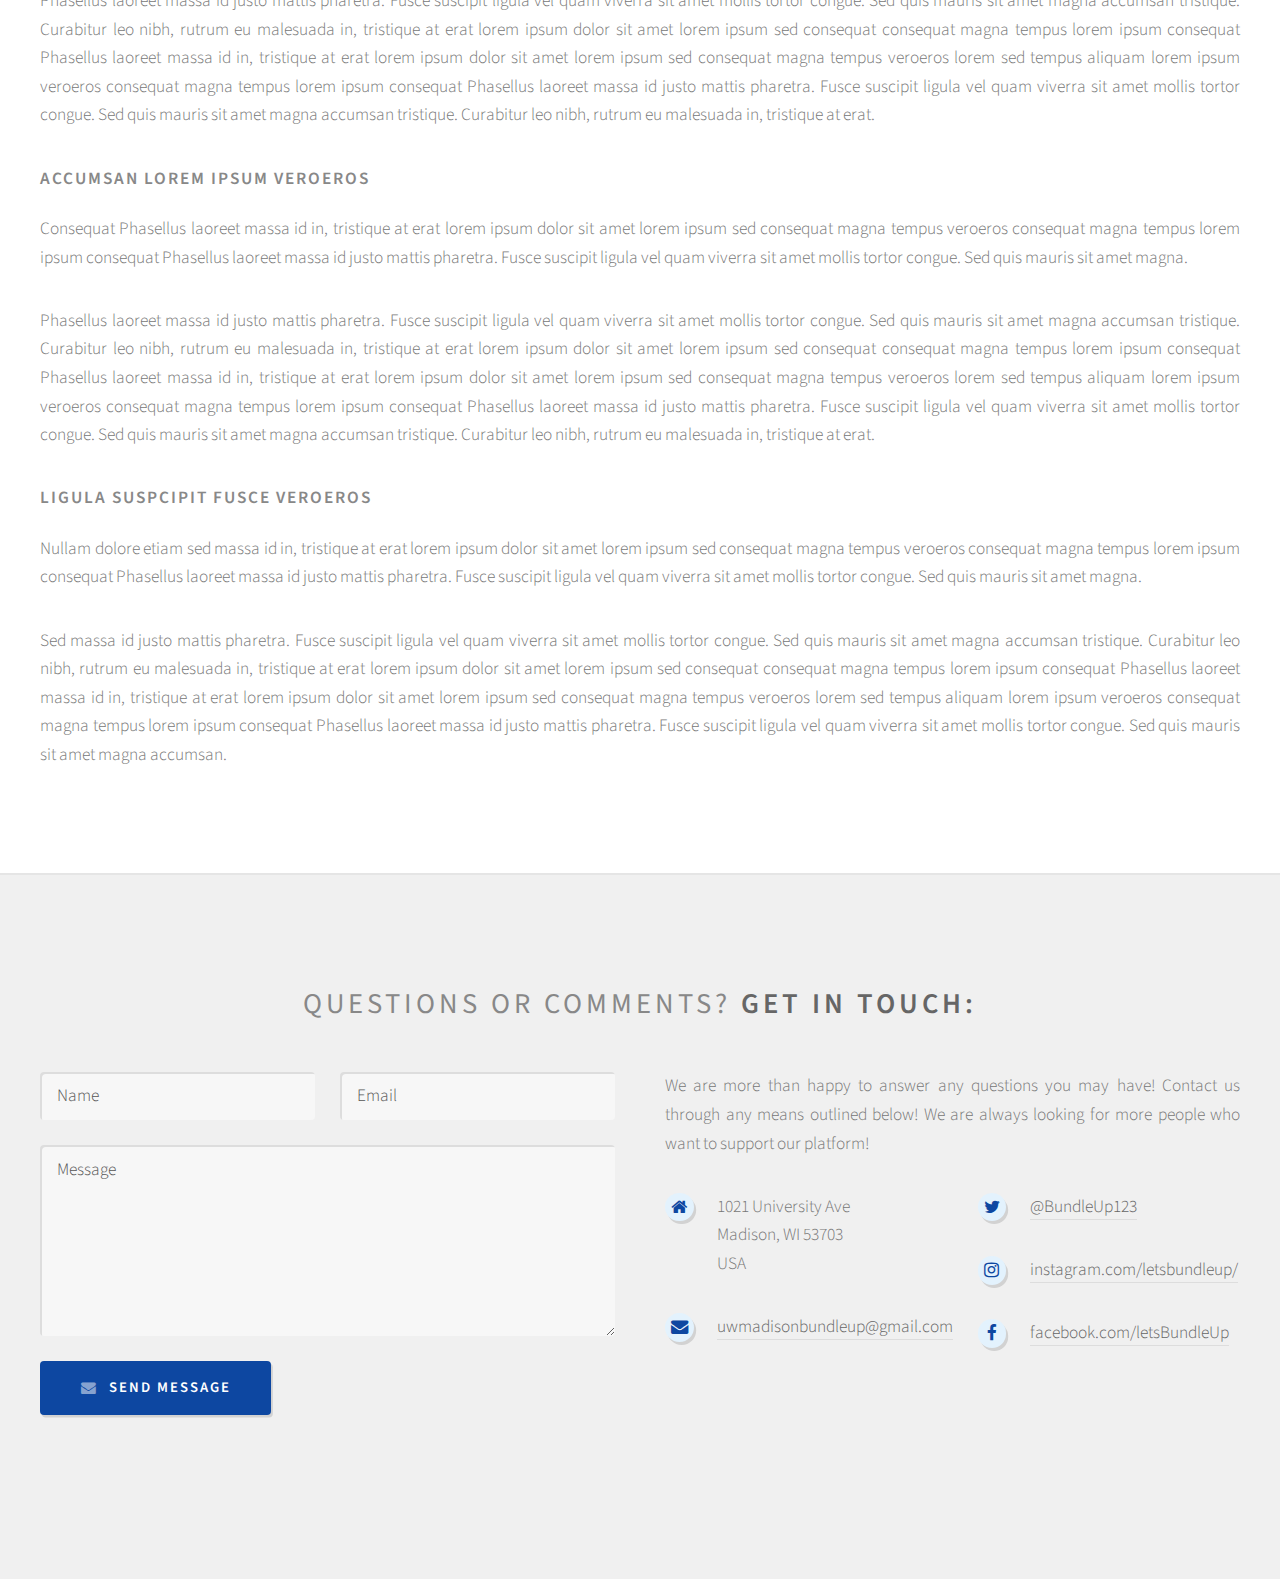
<file: podcast.html>
<!DOCTYPE HTML>
<!--
	Strongly Typed by HTML5 UP
	html5up.net | @ajlkn
	Free for personal and commercial use under the CCA 3.0 license (html5up.net/license)
-->
<html>
	<head>
		<title>Podcast</title>
    <link rel="shortcut icon" href="images/bundleupIcon.ico" type="image/x-icon">
		<meta charset="utf-8" />
		<meta name="viewport" content="width=device-width, initial-scale=1" />
		<!--[if lte IE 8]><script src="assets/js/ie/html5shiv.js"></script><![endif]-->
		<link rel="stylesheet" href="assets/css/main.css" />
		<!--[if lte IE 8]><link rel="stylesheet" href="assets/css/ie8.css" /><![endif]-->
	</head>
	<body class="no-sidebar">
		<div id="page-wrapper">

			<!-- Header -->
				<div id="header-wrapper">
					<div id="header" class="container">

						<!-- Logo -->
							<h1 id="logo"><a href="index.html">BundleUp</a></h1>
							<!--<a href="#"><img src="images/Medium.jpg" alt="" /></a> -->
							<p>We Rise By Lifting Others</p>

              <!-- Nav -->
  							<nav id="nav">
  								<ul>
  									<li><a class="icon fa-home" href="index.html"><span>Home</span></a></li>
  									<!--
  									<li>
  										<a href="#" class="icon fa-bar-chart-o"><span>Resources</span></a>
  										<ul>
  											<li><a href="#">Poverty Data</a></li>
  											<li><a href="#">Studies</a></li>
  											<li><a href="#">Dane County Homeless Resources</a></li>
  											<li>
  												<a href="#">Phasellus consequat</a>
  												<ul>
  													<li><a href="#">Magna phasellus</a></li>
  													<li><a href="#">Etiam dolore nisl</a></li>
  													<li><a href="#">Phasellus consequat</a></li>
  												</ul>
  											</li>
  											<li><a href="#">Veroeros feugiat</a></li>
  										</ul>
  									</li>
  								-->
  									<li><a class="icon fa-cog" href="aboutUs.html"><span>About Us</span></a></li>
  									<li><a class="icon fa-retweet" href="getInvolved.html"><span>Get Involved</span></a></li>
  									<!--
  									<li><a class="icon fa-sitemap" href="podcast.html"><span>Podcast</span></a></li>
  								-->
  								</ul>
  							</nav>

					</div>
				</div>

			<!-- Main -->
				<div id="main-wrapper">
					<div id="main" class="container">
						<div id="content">

							<!-- Post -->
								<article class="box post">
									<header>
										<h2>Behold! This is the <strong>no sidebar</strong> layout<br />
										with no sidebar at all!</h2>
									</header>
									<span class="image featured"><img src="images/pic04.jpg" alt="" /></span>
									<h3>And yeah, that's basically it</h3>
									<p>Phasellus laoreet massa id justo mattis pharetra. Fusce suscipit
									ligula vel quam viverra sit amet mollis tortor congue. Sed quis mauris
									sit amet magna accumsan tristique. Curabitur leo nibh, rutrum eu malesuada
									in, tristique at erat lorem ipsum dolor sit amet lorem ipsum sed consequat
									magna tempus veroeros lorem sed tempus aliquam lorem ipsum veroeros
									consequat magna tempus lorem ipsum consequat Phasellus laoreet massa id
									justo mattis pharetra. Fusce suscipit ligula vel quam viverra sit amet
									mollis tortor congue. Sed quis mauris sit amet magna accumsan tristique.
									Curabitur leo nibh, rutrum eu malesuada in, tristique at erat.</p>
									<p>Erat lorem ipsum veroeros consequat magna tempus lorem ipsum consequat
									Phasellus laoreet massa id justo mattis pharetra. Fusce suscipit ligula
									vel quam viverra sit amet mollis tortor congue. Sed quis mauris sit amet
									magna accumsan tristique. Curabitur leo nibh, rutrum eu malesuada in,
									tristique at erat. Curabitur leo nibh, rutrum eu malesuada  in, tristique
									at erat lorem ipsum dolor sit amet lorem ipsum sed consequat magna
									tempus veroeros lorem sed tempus aliquam lorem ipsum veroeros consequat
									magna tempus</p>
									<p>Phasellus laoreet massa id justo mattis pharetra. Fusce suscipit
									ligula vel quam viverra sit amet mollis tortor congue. Sed quis mauris
									sit amet magna accumsan tristique. Curabitur leo nibh, rutrum eu malesuada
									in, tristique at erat lorem ipsum dolor sit amet lorem ipsum sed consequat
									consequat magna tempus lorem ipsum consequat Phasellus laoreet massa id
									in, tristique at erat lorem ipsum dolor sit amet lorem ipsum sed consequat
									magna tempus veroeros lorem sed tempus aliquam lorem ipsum veroeros
									consequat magna tempus lorem ipsum consequat Phasellus laoreet massa id
									justo mattis pharetra. Fusce suscipit ligula vel quam viverra sit amet
									mollis tortor congue. Sed quis mauris sit amet magna accumsan tristique.
									Curabitur leo nibh, rutrum eu malesuada in, tristique at erat.</p>
									<h3>Accumsan lorem ipsum veroeros</h3>
									<p>Consequat Phasellus laoreet massa id in, tristique at erat lorem
									ipsum dolor sit amet lorem ipsum sed consequat magna tempus veroeros
									consequat magna tempus lorem ipsum consequat Phasellus laoreet massa id
									justo mattis pharetra. Fusce suscipit ligula vel quam viverra sit amet
									mollis tortor congue. Sed quis mauris sit amet magna.</p>
									<p>Phasellus laoreet massa id justo mattis pharetra. Fusce suscipit
									ligula vel quam viverra sit amet mollis tortor congue. Sed quis mauris
									sit amet magna accumsan tristique. Curabitur leo nibh, rutrum eu malesuada
									in, tristique at erat lorem ipsum dolor sit amet lorem ipsum sed consequat
									consequat magna tempus lorem ipsum consequat Phasellus laoreet massa id
									in, tristique at erat lorem ipsum dolor sit amet lorem ipsum sed consequat
									magna tempus veroeros lorem sed tempus aliquam lorem ipsum veroeros
									consequat magna tempus lorem ipsum consequat Phasellus laoreet massa id
									justo mattis pharetra. Fusce suscipit ligula vel quam viverra sit amet
									mollis tortor congue. Sed quis mauris sit amet magna accumsan tristique.
									Curabitur leo nibh, rutrum eu malesuada in, tristique at erat.</p>
									<h3>Ligula suspcipit fusce veroeros</h3>
									<p>Nullam dolore etiam sed massa id in, tristique at erat lorem
									ipsum dolor sit amet lorem ipsum sed consequat magna tempus veroeros
									consequat magna tempus lorem ipsum consequat Phasellus laoreet massa id
									justo mattis pharetra. Fusce suscipit ligula vel quam viverra sit amet
									mollis tortor congue. Sed quis mauris sit amet magna.</p>
									<p>Sed massa id justo mattis pharetra. Fusce suscipit
									ligula vel quam viverra sit amet mollis tortor congue. Sed quis mauris
									sit amet magna accumsan tristique. Curabitur leo nibh, rutrum eu malesuada
									in, tristique at erat lorem ipsum dolor sit amet lorem ipsum sed consequat
									consequat magna tempus lorem ipsum consequat Phasellus laoreet massa id
									in, tristique at erat lorem ipsum dolor sit amet lorem ipsum sed consequat
									magna tempus veroeros lorem sed tempus aliquam lorem ipsum veroeros
									consequat magna tempus lorem ipsum consequat Phasellus laoreet massa id
									justo mattis pharetra. Fusce suscipit ligula vel quam viverra sit amet
									mollis tortor congue. Sed quis mauris sit amet magna accumsan.</p>
								</article>

						</div>
					</div>
				</div>

        <!-- Footer -->
  				<div id="footer-wrapper">
  					<div id="footer" class="container">
  						<header>
  							<h2>Questions or comments? <strong>Get in touch:</strong></h2>
  						</header>
  						<div class="row">
  							<div class="6u 12u(mobile)">
  								<section>
  									<form method="post" action="mailto:juniorq1995@gmail.com" enctype="multipart/form-data">
  										<div class="row 50%">
  											<div class="6u 12u(mobile)">
  												<input name="name" placeholder="Name" type="text" />
  											</div>
  											<div class="6u 12u(mobile)">
  												<input name="email" placeholder="Email" type="text" />
  											</div>
  										</div>
  										<div class="row 50%">
  											<div class="12u">
  												<textarea name="message" placeholder="Message"></textarea>
  											</div>
  										</div>
  										<div class="row 50%">
  											<div class="12u">
  												<a href="#" class="form-button-submit button icon fa-envelope">Send Message</a>
  											</div>
  											<div>
  											</div>
  										</div>
  									</form>
  								</section>
  							</div>
  							<div class="6u 12u(mobile)">
  								<section>
  									<p>We are more than happy to answer any questions you may have! Contact us through any means outlined below! We are always looking for more people who want to support our platform!</p>
  									<div class="row">
  										<div class="6u 12u(mobile)">
  											<ul class="icons">
  												<li class="icon fa-home">
  													1021 University Ave<br />
  													Madison, WI 53703<br />
  													USA
  												</li>
  												<!--
  												<li class="icon fa-phone">
  													(000) 000-0000
  												</li>
  											-->
  												<li class="icon fa-envelope">
  													<a href="mailto:uwmadisonbundleup@gmail.com">uwmadisonbundleup@gmail.com</a>
  												</li>
  											</ul>
  										</div>
  										<div class="6u 12u(mobile)">
  											<ul class="icons">
  												<li class="icon fa-twitter">
  													<a href="https://twitter.com/BundleUp123">@BundleUp123</a>
  												</li>
  												<li class="icon fa-instagram">
  													<a href="https://www.instagram.com/letsbundleup/">instagram.com/letsbundleup/</a>
  												</li>
  												<!--
  												<li class="icon fa-dribbble">
  													<a href="#">dribbble.com/untitled-tld</a>
  												</li>
  											-->
  												<li class="icon fa-facebook">
  													<a href="https://www.facebook.com/letsBundleUp">facebook.com/letsBundleUp</a>
  												</li>
  											</ul>
  										</div>
  									</div>
  								</section>
  							</div>
  						</div>
  					</div>
  					<!--
  					<div id="copyright" class="container">
  						<ul class="links">
  							<li>&copy; Untitled. All rights reserved.</li><li>Design: <a href="http://html5up.net">HTML5 UP</a></li>
  						</ul>
  					</div>
  				-->
  				</div>

		</div>

		<!-- Scripts -->
			<script src="assets/js/jquery.min.js"></script>
			<script src="assets/js/jquery.dropotron.min.js"></script>
			<script src="assets/js/skel.min.js"></script>
			<script src="assets/js/skel-viewport.min.js"></script>
			<script src="assets/js/util.js"></script>
			<!--[if lte IE 8]><script src="assets/js/ie/respond.min.js"></script><![endif]-->
			<script src="assets/js/main.js"></script>

	</body>
</html>
</file>
<file: assets/css/ie8.css>
/*
	Strongly Typed by HTML5 UP
	html5up.net | @ajlkn
	Free for personal and commercial use under the CCA 3.0 license (html5up.net/license)
*/

/* Basic */

	form input[type="text"],
	form input[type="email"],
	form input[type="password"],
	form select,
	form textarea {
		position: relative;
		-ms-behavior: url("assets/js/ie/PIE.htc");
	}

	input[type="button"],
	input[type="submit"],
	input[type="reset"],
	button,
	.button {
		position: relative;
		-ms-behavior: url("assets/js/ie/PIE.htc");
	}

	.button, .box.excerpt .date {
		position: relative;
		-ms-behavior: url("assets/js/ie/PIE.htc");
	}

/* Sections/Article */

	section > .last-child, section.last-child, article > .last-child, article.last-child {
		margin-bottom: 0;
	}

/* Wrappers */

	#banner-wrapper .inner {
		-ms-behavior: url("assets/js/ie/backgroundsize.min.htc");
	}
</file>
<file: assets/css/main.css>
@import url("font-awesome.min.css");
@import url("https://fonts.googleapis.com/css?family=Source+Sans+Pro:300,400,600|Arvo:700");

/*
	Strongly Typed by HTML5 UP
	html5up.net | @ajlkn
	Free for personal and commercial use under the CCA 3.0 license (html5up.net/license)
*/

/* Reset */

	html, body, div, span, applet, object, iframe, h1, h2, h3, h4, h5, h6, p, blockquote, pre, a, abbr, acronym, address, big, cite, code, del, dfn, em, img, ins, kbd, q, s, samp, small, strike, strong, sub, sup, tt, var, b, u, i, center, dl, dt, dd, ol, ul, li, fieldset, form, label, legend, table, caption, tbody, tfoot, thead, tr, th, td, article, aside, canvas, details, embed, figure, figcaption, footer, header, hgroup, menu, nav, output, ruby, section, summary, time, mark, audio, video {
		margin: 0;
		padding: 0;
		border: 0;
		font-size: 100%;
		font: inherit;
		vertical-align: baseline;
	}

	article, aside, details, figcaption, figure, footer, header, hgroup, menu, nav, section {
		display: block;
	}

	body {
		line-height: 1;
	}

	ol, ul {
		list-style: none;
	}

	blockquote, q {
		quotes: none;
	}

	blockquote:before, blockquote:after, q:before, q:after {
		content: '';
		content: none;
	}

	table {
		border-collapse: collapse;
		border-spacing: 0;
	}

	body {
		-webkit-text-size-adjust: none;
	}
	/* Custom Styling */
	h2.staffTitle {
		margin-bottom:10px;
	}
	#staffList p.redRoundish{
	    color: #FFFFFF;
	    padding: 5px 10px;
	    background: #AD0C45;
	    display: inline-block;
	    border-radius: 10px;
			margin-right: 10px;
			font-weight: normal;
	}
	#staffList{
		display: flex;
	}
	#staffList p{
		color: #FFFFFF;
		padding: 5px 10px;
		background: #00479D;
		display: inline-block;
		border-radius: 10px;
		margin-right: 10px;
		font-weight: normal;
	}

/* Box Model */

	*, *:before, *:after {
		-moz-box-sizing: border-box;
		-webkit-box-sizing: border-box;
		box-sizing: border-box;
	}


	.aboutUsPic {
		height:auto;
		width:auto;
		max-width:100px;
		max-height:100px;
	}
	div.googleMap {
		position: relative;
		height: 450px;
		width: 1250px;
		padding-bottom: 26.25%;
		padding-top: 30px;
		height: 0;
		overflow: hidden;
	}

/* Containers */

	.container {
		margin-left: auto;
		margin-right: auto;
	}

	.container.\31 25\25 {
		width: 100%;
		max-width: 1200px;
		min-width: 960px;
	}

	.container.\37 5\25 {
		width: 720px;
	}

	.container.\35 0\25 {
		width: 480px;
	}

	.container.\32 5\25 {
		width: 240px;
	}

	.container {
		width: 960px;
	}

	@media screen and (min-width: 737px) {

		.container.\31 25\25 {
			width: 100%;
			max-width: 1500px;
			min-width: 1200px;
		}

		.container.\37 5\25 {
			width: 900px;
		}

		.container.\35 0\25 {
			width: 600px;
		}

		.container.\32 5\25 {
			width: 300px;
		}

		.container {
			width: 1200px;
		}

	}

	@media screen and (min-width: 737px) and (max-width: 1200px) {

		.container.\31 25\25 {
			width: 100%;
			max-width: 1200px;
			min-width: 960px;
		}

		.container.\37 5\25 {
			width: 720px;
		}

		.container.\35 0\25 {
			width: 480px;
		}

		.container.\32 5\25 {
			width: 240px;
		}

		.container {
			width: 960px;
		}

	}

	@media screen and (max-width: 736px) {

		.container.\31 25\25 {
			width: 100%;
			max-width: 125%;
			min-width: 100%;
		}

		.container.\37 5\25 {
			width: 75%;
		}

		.container.\35 0\25 {
			width: 50%;
		}

		.container.\32 5\25 {
			width: 25%;
		}

		.container {
			width: 100% !important;
		}

	}

/* Grid */

	.row {
		border-bottom: solid 1px transparent;
		-moz-box-sizing: border-box;
		-webkit-box-sizing: border-box;
		box-sizing: border-box;
	}

	.row > * {
		float: left;
		-moz-box-sizing: border-box;
		-webkit-box-sizing: border-box;
		box-sizing: border-box;
	}

	.row:after, .row:before {
		content: '';
		display: block;
		clear: both;
		height: 0;
	}

	.row.uniform > * > :first-child {
		margin-top: 0;
	}

	.row.uniform > * > :last-child {
		margin-bottom: 0;
	}

	.row.\30 \25 > * {
		padding: 0 0 0 0px;
	}

	.row.\30 \25 {
		margin: 0 0 -1px 0px;
	}

	.row.uniform.\30 \25 > * {
		padding: 0px 0 0 0px;
	}

	.row.uniform.\30 \25 {
		margin: 0px 0 -1px 0px;
	}

	.row > * {
		padding: 0 0 0 40px;
	}

	.row {
		margin: 0 0 -1px -40px;
	}

	.row.uniform > * {
		padding: 40px 0 0 40px;
	}

	.row.uniform {
		margin: -40px 0 -1px -40px;
	}

	.row.\32 00\25 > * {
		padding: 0 0 0 80px;
	}

	.row.\32 00\25 {
		margin: 0 0 -1px -80px;
	}

	.row.uniform.\32 00\25 > * {
		padding: 80px 0 0 80px;
	}

	.row.uniform.\32 00\25 {
		margin: -80px 0 -1px -80px;
	}

	.row.\31 50\25 > * {
		padding: 0 0 0 60px;
	}

	.row.\31 50\25 {
		margin: 0 0 -1px -60px;
	}

	.row.uniform.\31 50\25 > * {
		padding: 60px 0 0 60px;
	}

	.row.uniform.\31 50\25 {
		margin: -60px 0 -1px -60px;
	}

	.row.\35 0\25 > * {
		padding: 0 0 0 20px;
	}

	.row.\35 0\25 {
		margin: 0 0 -1px -20px;
	}

	.row.uniform.\35 0\25 > * {
		padding: 20px 0 0 20px;
	}

	.row.uniform.\35 0\25 {
		margin: -20px 0 -1px -20px;
	}

	.row.\32 5\25 > * {
		padding: 0 0 0 10px;
	}

	.row.\32 5\25 {
		margin: 0 0 -1px -10px;
	}

	.row.uniform.\32 5\25 > * {
		padding: 10px 0 0 10px;
	}

	.row.uniform.\32 5\25 {
		margin: -10px 0 -1px -10px;
	}

	.\31 2u, .\31 2u\24 {
		width: 100%;
		clear: none;
		margin-left: 0;
	}

	.\31 1u, .\31 1u\24 {
		width: 91.6666666667%;
		clear: none;
		margin-left: 0;
	}

	.\31 0u, .\31 0u\24 {
		width: 83.3333333333%;
		clear: none;
		margin-left: 0;
	}

	.\39 u, .\39 u\24 {
		width: 75%;
		clear: none;
		margin-left: 0;
	}

	.\38 u, .\38 u\24 {
		width: 66.6666666667%;
		clear: none;
		margin-left: 0;
	}

	.\37 u, .\37 u\24 {
		width: 58.3333333333%;
		clear: none;
		margin-left: 0;
	}

	.\36 u, .\36 u\24 {
		width: 50%;
		clear: none;
		margin-left: 0;
	}

	.\35 u, .\35 u\24 {
		width: 41.6666666667%;
		clear: none;
		margin-left: 0;
	}

	.\34 u, .\34 u\24 {
		width: 33.3333333333%;
		clear: none;
		margin-left: 0;
	}

	.\33 u, .\33 u\24 {
		width: 25%;
		clear: none;
		margin-left: 0;
	}

	.\32 u, .\32 u\24 {
		width: 16.6666666667%;
		clear: none;
		margin-left: 0;
	}

	.\31 u, .\31 u\24 {
		width: 8.3333333333%;
		clear: none;
		margin-left: 0;
	}

	.\31 2u\24 + *,
	.\31 1u\24 + *,
	.\31 0u\24 + *,
	.\39 u\24 + *,
	.\38 u\24 + *,
	.\37 u\24 + *,
	.\36 u\24 + *,
	.\35 u\24 + *,
	.\34 u\24 + *,
	.\33 u\24 + *,
	.\32 u\24 + *,
	.\31 u\24 + * {
		clear: left;
	}

	.\-11u {
		margin-left: 91.66667%;
	}

	.\-10u {
		margin-left: 83.33333%;
	}

	.\-9u {
		margin-left: 75%;
	}

/*	.\-8u {
		margin-left: 66.66667%;
	}*/

	.\-7u {
		margin-left: 58.33333%;
	}

	.\-6u {
		margin-left: 50%;
	}

	.\-5u {
		margin-left: 41.66667%;
	}

	.\-4u {
		margin-left: 33.33333%;
	}

	.\-3u {
		margin-left: 25%;
	}

	.\-2u {
		margin-left: 16.66667%;
	}

	.\-1u {
		margin-left: 8.33333%;
	}

	@media screen and (min-width: 737px) {

		.row > * {
			padding: 50px 0 0 50px;
		}

		.row {
			margin: -50px 0 -1px -50px;
		}

		.row.uniform > * {
			padding: 50px 0 0 50px;
		}

		.row.uniform {
			margin: -50px 0 -1px -50px;
		}

		.row.\32 00\25 > * {
			padding: 100px 0 0 100px;
		}

		.row.\32 00\25 {
			margin: -100px 0 -1px -100px;
		}

		.row.uniform.\32 00\25 > * {
			padding: 100px 0 0 100px;
		}

		.row.uniform.\32 00\25 {
			margin: -100px 0 -1px -100px;
		}

		.row.\31 50\25 > * {
			padding: 75px 0 0 75px;
		}

		.row.\31 50\25 {
			margin: -75px 0 -1px -75px;
		}

		.row.uniform.\31 50\25 > * {
			padding: 75px 0 0 75px;
		}

		.row.uniform.\31 50\25 {
			margin: -75px 0 -1px -75px;
		}

		.row.\35 0\25 > * {
			padding: 25px 0 0 25px;
		}

		.row.\35 0\25 {
			margin: -25px 0 -1px -25px;
		}

		.row.uniform.\35 0\25 > * {
			padding: 25px 0 0 25px;
		}

		.row.uniform.\35 0\25 {
			margin: -25px 0 -1px -25px;
		}

		.row.\32 5\25 > * {
			padding: 12.5px 0 0 12.5px;
		}

		.row.\32 5\25 {
			margin: -12.5px 0 -1px -12.5px;
		}

		.row.uniform.\32 5\25 > * {
			padding: 12.5px 0 0 12.5px;
		}

		.row.uniform.\32 5\25 {
			margin: -12.5px 0 -1px -12.5px;
		}

		.\31 2u\28desktop\29, .\31 2u\24\28desktop\29 {
			width: 100%;
			clear: none;
			margin-left: 0;
		}

		.\31 1u\28desktop\29, .\31 1u\24\28desktop\29 {
			width: 91.6666666667%;
			clear: none;
			margin-left: 0;
		}

		.\31 0u\28desktop\29, .\31 0u\24\28desktop\29 {
			width: 83.3333333333%;
			clear: none;
			margin-left: 0;
		}

		.\39 u\28desktop\29, .\39 u\24\28desktop\29 {
			width: 75%;
			clear: none;
			margin-left: 0;
		}

		.\38 u\28desktop\29, .\38 u\24\28desktop\29 {
			width: 66.6666666667%;
			clear: none;
			margin-left: 0;
		}

		.\37 u\28desktop\29, .\37 u\24\28desktop\29 {
			width: 58.3333333333%;
			clear: none;
			margin-left: 0;
		}

		.\36 u\28desktop\29, .\36 u\24\28desktop\29 {
			width: 50%;
			clear: none;
			margin-left: 0;
		}

		.\35 u\28desktop\29, .\35 u\24\28desktop\29 {
			width: 41.6666666667%;
			clear: none;
			margin-left: 0;
		}

		.\34 u\28desktop\29, .\34 u\24\28desktop\29 {
			width: 33.3333333333%;
			clear: none;
			margin-left: 0;
		}

		.\33 u\28desktop\29, .\33 u\24\28desktop\29 {
			width: 25%;
			clear: none;
			margin-left: 0;
		}

		.\32 u\28desktop\29, .\32 u\24\28desktop\29 {
			width: 16.6666666667%;
			clear: none;
			margin-left: 0;
		}

		.\31 u\28desktop\29, .\31 u\24\28desktop\29 {
			width: 8.3333333333%;
			clear: none;
			margin-left: 0;
		}

		.\31 2u\24\28desktop\29 + *,
		.\31 1u\24\28desktop\29 + *,
		.\31 0u\24\28desktop\29 + *,
		.\39 u\24\28desktop\29 + *,
		.\38 u\24\28desktop\29 + *,
		.\37 u\24\28desktop\29 + *,
		.\36 u\24\28desktop\29 + *,
		.\35 u\24\28desktop\29 + *,
		.\34 u\24\28desktop\29 + *,
		.\33 u\24\28desktop\29 + *,
		.\32 u\24\28desktop\29 + *,
		.\31 u\24\28desktop\29 + * {
			clear: left;
		}

		.\-11u\28desktop\29 {
			margin-left: 91.66667%;
		}

		.\-10u\28desktop\29 {
			margin-left: 83.33333%;
		}

		.\-9u\28desktop\29 {
			margin-left: 75%;
		}

		/*.\-8u\28desktop\29 {
			margin-left: 66.66667%;
		}*/

		.\-7u\28desktop\29 {
			margin-left: 58.33333%;
		}

		.\-6u\28desktop\29 {
			margin-left: 50%;
		}

		.\-5u\28desktop\29 {
			margin-left: 41.66667%;
		}

		.\-4u\28desktop\29 {
			margin-left: 33.33333%;
		}

		.\-3u\28desktop\29 {
			margin-left: 25%;
		}

		.\-2u\28desktop\29 {
			margin-left: 16.66667%;
		}

		.\-1u\28desktop\29 {
			margin-left: 8.33333%;
		}

	}

	@media screen and (min-width: 737px) and (max-width: 1200px) {

		.row > * {
			padding: 30px 0 0 30px;
		}

		.row {
			margin: -30px 0 -1px -30px;
		}

		.row.uniform > * {
			padding: 30px 0 0 30px;
		}

		.row.uniform {
			margin: -30px 0 -1px -30px;
		}

		.row.\32 00\25 > * {
			padding: 60px 0 0 60px;
		}

		.row.\32 00\25 {
			margin: -60px 0 -1px -60px;
		}

		.row.uniform.\32 00\25 > * {
			padding: 60px 0 0 60px;
		}

		.row.uniform.\32 00\25 {
			margin: -60px 0 -1px -60px;
		}

		.row.\31 50\25 > * {
			padding: 45px 0 0 45px;
		}

		.row.\31 50\25 {
			margin: -45px 0 -1px -45px;
		}

		.row.uniform.\31 50\25 > * {
			padding: 45px 0 0 45px;
		}

		.row.uniform.\31 50\25 {
			margin: -45px 0 -1px -45px;
		}

		.row.\35 0\25 > * {
			padding: 15px 0 0 15px;
		}

		.row.\35 0\25 {
			margin: -15px 0 -1px -15px;
		}

		.row.uniform.\35 0\25 > * {
			padding: 15px 0 0 15px;
		}

		.row.uniform.\35 0\25 {
			margin: -15px 0 -1px -15px;
		}

		.row.\32 5\25 > * {
			padding: 7.5px 0 0 7.5px;
		}

		.row.\32 5\25 {
			margin: -7.5px 0 -1px -7.5px;
		}

		.row.uniform.\32 5\25 > * {
			padding: 7.5px 0 0 7.5px;
		}

		.row.uniform.\32 5\25 {
			margin: -7.5px 0 -1px -7.5px;
		}

		.\31 2u\28tablet\29, .\31 2u\24\28tablet\29 {
			width: 100%;
			clear: none;
			margin-left: 0;
		}

		.\31 1u\28tablet\29, .\31 1u\24\28tablet\29 {
			width: 91.6666666667%;
			clear: none;
			margin-left: 0;
		}

		.\31 0u\28tablet\29, .\31 0u\24\28tablet\29 {
			width: 83.3333333333%;
			clear: none;
			margin-left: 0;
		}

		.\39 u\28tablet\29, .\39 u\24\28tablet\29 {
			width: 75%;
			clear: none;
			margin-left: 0;
		}

		.\38 u\28tablet\29, .\38 u\24\28tablet\29 {
			width: 66.6666666667%;
			clear: none;
			margin-left: 0;
		}

		.\37 u\28tablet\29, .\37 u\24\28tablet\29 {
			width: 58.3333333333%;
			clear: none;
			margin-left: 0;
		}

		.\36 u\28tablet\29, .\36 u\24\28tablet\29 {
			width: 50%;
			clear: none;
			margin-left: 0;
		}

		.\35 u\28tablet\29, .\35 u\24\28tablet\29 {
			width: 41.6666666667%;
			clear: none;
			margin-left: 0;
		}

		.\34 u\28tablet\29, .\34 u\24\28tablet\29 {
			width: 33.3333333333%;
			clear: none;
			margin-left: 0;
		}

		.\33 u\28tablet\29, .\33 u\24\28tablet\29 {
			width: 25%;
			clear: none;
			margin-left: 0;
		}

		.\32 u\28tablet\29, .\32 u\24\28tablet\29 {
			width: 16.6666666667%;
			clear: none;
			margin-left: 0;
		}

		.\31 u\28tablet\29, .\31 u\24\28tablet\29 {
			width: 8.3333333333%;
			clear: none;
			margin-left: 0;
		}

		.\31 2u\24\28tablet\29 + *,
		.\31 1u\24\28tablet\29 + *,
		.\31 0u\24\28tablet\29 + *,
		.\39 u\24\28tablet\29 + *,
		.\38 u\24\28tablet\29 + *,
		.\37 u\24\28tablet\29 + *,
		.\36 u\24\28tablet\29 + *,
		.\35 u\24\28tablet\29 + *,
		.\34 u\24\28tablet\29 + *,
		.\33 u\24\28tablet\29 + *,
		.\32 u\24\28tablet\29 + *,
		.\31 u\24\28tablet\29 + * {
			clear: left;
		}

		.\-11u\28tablet\29 {
			margin-left: 91.66667%;
		}

		.\-10u\28tablet\29 {
			margin-left: 83.33333%;
		}

		.\-9u\28tablet\29 {
			margin-left: 75%;
		}

		/*.\-8u\28tablet\29 {
			margin-left: 66.66667%;
		}*/

		.\-7u\28tablet\29 {
			margin-left: 58.33333%;
		}

		.\-6u\28tablet\29 {
			margin-left: 50%;
		}

		.\-5u\28tablet\29 {
			margin-left: 41.66667%;
		}

		.\-4u\28tablet\29 {
			margin-left: 33.33333%;
		}

		.\-3u\28tablet\29 {
			margin-left: 25%;
		}

		.\-2u\28tablet\29 {
			margin-left: 16.66667%;
		}

		.\-1u\28tablet\29 {
			margin-left: 8.33333%;
		}

	}

	@media screen and (max-width: 736px) {

		.row > * {
			padding: 20px 0 0 20px;
		}

		.row {
			margin: -20px 0 -1px -20px;
		}

		.row.uniform > * {
			padding: 20px 0 0 20px;
		}

		.row.uniform {
			margin: -20px 0 -1px -20px;
		}

		.row.\32 00\25 > * {
			padding: 40px 0 0 40px;
		}

		.row.\32 00\25 {
			margin: -40px 0 -1px -40px;
		}

		.row.uniform.\32 00\25 > * {
			padding: 40px 0 0 40px;
		}

		.row.uniform.\32 00\25 {
			margin: -40px 0 -1px -40px;
		}

		.row.\31 50\25 > * {
			padding: 30px 0 0 30px;
		}

		.row.\31 50\25 {
			margin: -30px 0 -1px -30px;
		}

		.row.uniform.\31 50\25 > * {
			padding: 30px 0 0 30px;
		}

		.row.uniform.\31 50\25 {
			margin: -30px 0 -1px -30px;
		}

		.row.\35 0\25 > * {
			padding: 10px 0 0 10px;
		}

		.row.\35 0\25 {
			margin: -10px 0 -1px -10px;
		}

		.row.uniform.\35 0\25 > * {
			padding: 10px 0 0 10px;
		}

		.row.uniform.\35 0\25 {
			margin: -10px 0 -1px -10px;
		}

		.row.\32 5\25 > * {
			padding: 5px 0 0 5px;
		}

		.row.\32 5\25 {
			margin: -5px 0 -1px -5px;
		}

		.row.uniform.\32 5\25 > * {
			padding: 5px 0 0 5px;
		}

		.row.uniform.\32 5\25 {
			margin: -5px 0 -1px -5px;
		}

		.\31 2u\28mobile\29, .\31 2u\24\28mobile\29 {
			width: 100%;
			clear: none;
			margin-left: 0;
		}

		.\31 1u\28mobile\29, .\31 1u\24\28mobile\29 {
			width: 91.6666666667%;
			clear: none;
			margin-left: 0;
		}

		.\31 0u\28mobile\29, .\31 0u\24\28mobile\29 {
			width: 83.3333333333%;
			clear: none;
			margin-left: 0;
		}

		.\39 u\28mobile\29, .\39 u\24\28mobile\29 {
			width: 75%;
			clear: none;
			margin-left: 0;
		}

		.\38 u\28mobile\29, .\38 u\24\28mobile\29 {
			width: 66.6666666667%;
			clear: none;
			margin-left: 0;
		}

		.\37 u\28mobile\29, .\37 u\24\28mobile\29 {
			width: 58.3333333333%;
			clear: none;
			margin-left: 0;
		}

		.\36 u\28mobile\29, .\36 u\24\28mobile\29 {
			width: 50%;
			clear: none;
			margin-left: 0;
		}

		.\35 u\28mobile\29, .\35 u\24\28mobile\29 {
			width: 41.6666666667%;
			clear: none;
			margin-left: 0;
		}

		.\34 u\28mobile\29, .\34 u\24\28mobile\29 {
			width: 33.3333333333%;
			clear: none;
			margin-left: 0;
		}

		.\33 u\28mobile\29, .\33 u\24\28mobile\29 {
			width: 25%;
			clear: none;
			margin-left: 0;
		}

		.\32 u\28mobile\29, .\32 u\24\28mobile\29 {
			width: 16.6666666667%;
			clear: none;
			margin-left: 0;
		}

		.\31 u\28mobile\29, .\31 u\24\28mobile\29 {
			width: 8.3333333333%;
			clear: none;
			margin-left: 0;
		}

		.\31 2u\24\28mobile\29 + *,
		.\31 1u\24\28mobile\29 + *,
		.\31 0u\24\28mobile\29 + *,
		.\39 u\24\28mobile\29 + *,
		.\38 u\24\28mobile\29 + *,
		.\37 u\24\28mobile\29 + *,
		.\36 u\24\28mobile\29 + *,
		.\35 u\24\28mobile\29 + *,
		.\34 u\24\28mobile\29 + *,
		.\33 u\24\28mobile\29 + *,
		.\32 u\24\28mobile\29 + *,
		.\31 u\24\28mobile\29 + * {
			clear: left;
		}

		.\-11u\28mobile\29 {
			margin-left: 91.66667%;
		}

		.\-10u\28mobile\29 {
			margin-left: 83.33333%;
		}

		.\-9u\28mobile\29 {
			margin-left: 75%;
		}

		/*.\-8u\28mobile\29 {
			margin-left: 66.66667%;
		}*/

		.\-7u\28mobile\29 {
			margin-left: 58.33333%;
		}

		.\-6u\28mobile\29 {
			margin-left: 50%;
		}

		.\-5u\28mobile\29 {
			margin-left: 41.66667%;
		}

		.\-4u\28mobile\29 {
			margin-left: 33.33333%;
		}

		.\-3u\28mobile\29 {
			margin-left: 25%;
		}

		.\-2u\28mobile\29 {
			margin-left: 16.66667%;
		}

		.\-1u\28mobile\29 {
			margin-left: 8.33333%;
		}

	}

/* Basic */

	body {
		background: #f0f0f0;
		font-family: 'Source Sans Pro';
		font-weight: 300;
		color: #777;
	}

		body.is-loading * {
			-moz-transition: none !important;
			-webkit-transition: none !important;
			-ms-transition: none !important;
			transition: none !important;
			-moz-animation: none !important;
			-webkit-animation: none !important;
			-ms-animation: none !important;
			animation: none !important;
		}

	input, textarea, select {
		font-family: 'Source Sans Pro';
		font-weight: 300;
		color: #777;
	}

	h1, h2, h3, h4, h5, h6 {
		font-weight: 600;
		text-transform: uppercase;
		color: #888;
	}

	h1 a, h2 a, h3 a, h4 a, h5 a, h6 a {
		color: inherit;
		text-decoration: none;
		border: 0;
	}

	a {
		-moz-transition: color 0.25s ease-in-out, border-bottom-color 0.25s ease-in-out;
		-webkit-transition: color 0.25s ease-in-out, border-bottom-color 0.25s ease-in-out;
		-ms-transition: color 0.25s ease-in-out, border-bottom-color 0.25s ease-in-out;
		transition: color 0.25s ease-in-out, border-bottom-color 0.25s ease-in-out;
		color: #666;
		text-decoration: none;
		border-bottom: solid 1px #ddd;
	}

		a strong {
			-moz-transition: color 0.25s ease-in-out, border-bottom-color 0.25s ease-in-out;
			-webkit-transition: color 0.25s ease-in-out, border-bottom-color 0.25s ease-in-out;
			-ms-transition: color 0.25s ease-in-out, border-bottom-color 0.25s ease-in-out;
			transition: color 0.25s ease-in-out, border-bottom-color 0.25s ease-in-out;
		}

		a:hover {
			color: #78002e;
			border-bottom-color: rgba(255, 255, 255, 0);
		}

			a:hover strong {
				color: #78002e;
			}

	strong, b {
		font-weight: 600;
		color: #666;
	}

	em, i {
		font-style: italic;
	}

	sub {
		position: relative;
		top: 0.5em;
		font-size: 0.8em;
	}

	sup {
		position: relative;
		top: -0.5em;
		font-size: 0.8em;
	}

	hr {
		border: 0;
		border-top: solid 1px #ddd;
	}

	blockquote {
		border-left: solid 0.5em #ddd;
		padding: 1em 0 1em 2em;
		font-style: italic;
	}

	p {
		text-align: justify;
		margin-bottom: 2em;
	}

	ul, ol, dl, table, blockquote {
		margin-bottom: 2em;
	}

	br.clear {
		clear: both;
	}

/* Sections/Article */

	section, article {
		margin-bottom: 3em;
	}

	section > :last-child,
	article > :last-child,
	section:last-child,
	article:last-child {
		margin-bottom: 0;
	}

/* Image */

	.image {
		-moz-transition: opacity 0.25s ease-in-out;
		-webkit-transition: opacity 0.25s ease-in-out;
		-ms-transition: opacity 0.25s ease-in-out;
		transition: opacity 0.25s ease-in-out;
		display: inline-block;
		border: solid 6px #ebebeb !important;
	}

		.image:hover {
			opacity: 0.9;
		}

		.image img {
			display: block;
			width: 100%;
		}

		.image.fit {
			display: block;
			width: 100%;
		}

		.image.featured {
			display: block;
			width: 100%;
			margin: 0 0 3.5em 0;
		}

		.image.left {
			float: left;
			margin: 0 1.5em 1.5em 0;
			position: relative;
			top: 0.5em;
		}

		.image.centered {
			display: block;
			margin: 0 0 2em 0;
		}

			.image.centered img {
				margin: 0 auto;
				width: auto;
			}

/* List */

	ul.default {
		list-style: disc;
		margin-left: 1em;
	}

		ul.default li {
			padding-left: 0.5em;
			margin: 0.75em 0 0.75em 0;
		}

			ul.default li:first-child {
				margin-top: 0;
			}

	ul.links {
		list-style: decimal;
		margin-left: 1em;
	}

		ul.links li {
			display: inline;
			border-left: solid 1px #d0d0d0;
			padding-left: 1em;
			margin-left: 1em;
		}

			ul.links li:first-child {
				margin-left: 0;
				padding-left: 0;
			}

	ul.actions {
		margin-top: 2.5em;
		clear: both;
	}

	ul.divided li {
		border-top: solid 2px #e5e5e5;
	}

		ul.divided li:first-child {
			border-top: 0;
			margin-top: 0;
			padding-top: 0;
		}

	ul.icons > li {
		position: relative;
		padding: 2em 0 0 3em;
	}

		ul.icons > li:before {
			position: absolute;
			left: 0;
			top: 2em;
			display: block;
			background: #E3F2FD;
			color: #0D47A1;
			width: 1.65em;
			height: 1.65em;
			border-radius: 1.65em;
			line-height: 1.65em;
			text-align: center;
			box-shadow: 0.125em 0.175em 0 0 rgba(0, 0, 0, 0.125);
		}

		ul.icons > li:first-child {
			padding-top: 0;
		}

			ul.icons > li:first-child:before {
				top: 0;
			}

	ol.default {
		list-style: decimal;
		margin-left: 1em;
	}

		ol.default li {
			padding-left: 0.5em;
			margin: 0.75em 0 0.75em 0;
		}

			ol.default li:first-child {
				margin-top: 0;
			}

/* Form */

	form label {
		font-weight: 600;
		text-transform: uppercase;
		color: #888;
		display: block;
		margin: 0 0 1em 0;
	}

	form input[type="text"],
	form input[type="email"]
	input[type="password"],
	form select,
	form textarea {
		-moz-transition: background-color 0.25s ease-in-out;
		-webkit-transition: background-color 0.25s ease-in-out;
		-ms-transition: background-color 0.25s ease-in-out;
		transition: background-color 0.25s ease-in-out;
		-webkit-appearance: none;
		display: block;
		border: 0;
		background: #e8e8e8;
		width: 100%;
		box-shadow: inset 2px 2px 0px 0px rgba(0, 0, 0, 0.1);
		border-radius: 4px;
		line-height: 1.25em;
		padding: 0.75em 1em 0.75em 1em;
	}

		form input[type="text"]:focus,
		form input[type="email"]
		input[type="password"]:focus,
		form select:focus,
		form textarea:focus {
			background: #f0f0f0;
		}

	form textarea {
		min-height: 11em;
	}

	form .formerize-placeholder {
		color: #555 !important;
	}

	form ::-webkit-input-placeholder {
		color: #555 !important;
		line-height: 1.35em;
	}

	form :-moz-placeholder {
		color: #555 !important;
	}

	form ::-moz-placeholder {
		color: #555 !important;
	}

	form :-ms-input-placeholder {
		color: #555 !important;
	}

	form ::-moz-focus-inner {
		border: 0;
	}

/* Table */

	table {
		width: 100%;
	}

		table.default {
			width: 100%;
		}

			table.default tbody tr {
				border-top: solid 1px #E5E5E5;
			}

				table.default tbody tr:first-child {
					border-top: 0;
				}

			table.default td {
				padding: 0.75em 1em 0.75em 1em;
			}

			table.default th {
				text-align: left;
				font-weight: bold;
				padding: 0.75em 1em 0.75em 1em;
			}

			table.default thead {
				background: #878787;
				color: #fff;
				font-weight: 400;
				text-transform: uppercase;
				border: 0;
				box-shadow: 0.125em 0.175em 0 0 rgba(0, 0, 0, 0.125);
			}

			table.default tfoot {
				background: #F0F0F0;
				border-top: solid 2px #E5E5E5;
			}

/* Button */

	input[type="button"],
	input[type="submit"],
	input[type="reset"],
	button,
	.button {
		-moz-transition: all 0.25s ease-in-out;
		-webkit-transition: all 0.25s ease-in-out;
		-ms-transition: all 0.25s ease-in-out;
		transition: all 0.25s ease-in-out;
		-webkit-appearance: none;
		position: relative;
		display: inline-block;
		background: #0D47A1;
		color: #fff !important;
		text-transform: uppercase;
		border-radius: 4px;
		border: 0;
		outline: 0;
		font-size: 1em;
		box-shadow: 0.125em 0.175em 0 0 rgba(0, 0, 0, 0.125);
		font-weight: 600;
		text-align: center;
	}

		input[type="button"].icon:before,
		input[type="submit"].icon:before,
		input[type="reset"].icon:before,
		button.icon:before,
		.button.icon:before {
			position: relative;
			padding-right: 0.75em;
			opacity: 0.5;
			top: 0.05em;
		}

		input[type="button"]:hover,
		input[type="submit"]:hover,
		input[type="reset"]:hover,
		button:hover,
		.button:hover {
			background: #ad1457;
		}

		input[type="button"]:active,
		input[type="submit"]:active,
		input[type="reset"]:active,
		button:active,
		.button:active {
			background: #ad1457;
		}

		input[type="button"].alt,
		input[type="submit"].alt,
		input[type="reset"].alt,
		button.alt,
		.button.alt {
			background: #878787;
		}

			input[type="button"].alt:hover,
			input[type="submit"].alt:hover,
			input[type="reset"].alt:hover,
			button.alt:hover,
			.button.alt:hover {
				background: #979797;
			}

			input[type="button"].alt:active,
			input[type="submit"].alt:active,
			input[type="reset"].alt:active,
			button.alt:active,
			.button.alt:active {
				background: #878787;
			}

/* Box */

	.box .excerpt .date {
		background: #878787;
		color: #fff;
		font-weight: 400;
		text-transform: uppercase;
		border-radius: 4px;
		border: 0;
		box-shadow: 0.125em 0.175em 0 0 rgba(0, 0, 0, 0.125);
	}

/* Icons */

	.icon {
		position: relative;
		text-decoration: none;
	}

		.icon:before {
			-moz-osx-font-smoothing: grayscale;
			-webkit-font-smoothing: antialiased;
			font-family: FontAwesome;
			font-style: normal;
			font-weight: normal;
			text-transform: none !important;
		}

		.icon > .label {
			display: none;
		}

/* Wrappers */

	#header-wrapper {
		position: relative;
		background: #fff;
		text-align: center;
	}

		#header-wrapper p {
			text-align: center;
		}

	#banner-wrapper {
		position: relative;
		overflow: hidden;
		background: #fff;
		color: #fff;
		text-align: center;
		border-top: solid 2px #e5e5e5;
		border-bottom: solid 2px #e5e5e5;
		box-shadow: inset 0px -8px 0px 0px #fff, inset 0px -10px 0px 0px #e5e5e5, inset 0px 8px 0px 0px #fff, inset 0px 10px 0px 0px #e5e5e5;
	}

		#banner-wrapper .inner {
			background: url("../../images/banner.jpg");
			background-size: cover;
		}

		#banner-wrapper p {
			text-align: center;
		}

	#features-wrapper {
		position: relative;
		overflow: hidden;
		background: #fff;
		text-align: center;
	}

		#features-wrapper p {
			text-align: center;
		}

		#features-wrapper .actions {
			margin-top: 1.25em;
		}

	#main-wrapper {
		position: relative;
		overflow: hidden;
		background: #fff;
	}

	#footer-wrapper {
		position: relative;
		overflow: hidden;
		border-top: solid 2px #e5e5e5;
		background: #f0f0f0;
	}

		#footer-wrapper form input[type="text"],
		#footer-wrapper form input[type="email"],
		#footer-wrapper form input[type="password"],
		#footer-wrapper form select,
		#footer-wrapper form textarea {
			background: #f7f7f7;
		}

			#footer-wrapper form input[type="text"]:focus,
			#footer-wrapper form input[type="email"]:focus,
			#footer-wrapper form input[type="password"]:focus,
			#footer-wrapper form select:focus,
			#footer-wrapper form textarea:focus {
				background: #fff;
			}

		#footer-wrapper h2 {
			text-align: center;
		}

/*
 */

	#header {
		position: relative;
		border-bottom: solid 2px #e5e5e5;
		box-shadow: inset 0px -8px 0px 0px #fff, inset 0px -10px 0px 0px #e5e5e5;
	}

		#header h1 {
			font-family: 'Arial';
			font-weight: 600;
			color: #ad1457;
			text-transform: none;
			text-shadow: 0.05em 0.075em 0 rgba(0, 0, 0, 0.1);
		}

			#header h1 a {
				border: 0;
			}

		#header p {
			text-transform: uppercase;
			font-weight: 400;
			color: #888;
		}

/* Nav */

	#nav {
		cursor: default;
	}

		#nav > ul > li > a {
			border: 0;
			text-decoration: none;
			text-transform: uppercase;
			font-weight: 400;
			color: #777;
			outline: 0;
		}

			#nav > ul > li > a:before {
				display: inline-block;
				background: #878787;
				color: #e4e4e4;
				width: 1.65em;
				height: 1.65em;
				border-radius: 1.65em;
				line-height: 1.65em;
				text-align: center;
				box-shadow: 0.125em 0.175em 0 0 rgba(0, 0, 0, 0.125);
				margin-right: 0.75em;
				-moz-transition: color 0.25s ease-in-out, background 0.25s ease-in-out;
				-webkit-transition: color 0.25s ease-in-out, background 0.25s ease-in-out;
				-o-transition: color 0.25s ease-in-out, background 0.25s ease-in-out;
				-ms-transition: color 0.25s ease-in-out, background 0.25s ease-in-out;
				transition: color 0.25s ease-in-out, background 0.25s ease-in-out;
			}

			#nav > ul > li > a > span {
				-moz-transition: color 0.25s ease-in-out;
				-webkit-transition: color 0.25s ease-in-out;
				-o-transition: color 0.25s ease-in-out;
				-ms-transition: color 0.25s ease-in-out;
				transition: color 0.25s ease-in-out;
			}

		#nav > ul > li.active > a:before, #nav > ul > li:hover > a:before {
			background: #ad1457;
			color: #fff;
		}

		#nav > ul > li.active > a > span, #nav > ul > li:hover > a > span {
			color: #ad1457;
		}

/* Features */

/* Banner */

	#banner {
		position: relative;
		text-transform: uppercase;
	}

		#banner p {
			font-weight: 400;
		}

		#banner strong {
			color: inherit;
		}

/* Content */

	#content > section,
	#content > article {
		border-top: solid 2px #e5e5e5;
		box-shadow: inset 0px 8px 0px 0px #fff, inset 0px 10px 0px 0px #e5e5e5;
	}

		#content > section:first-child,
		#content > article:first-child {
			border-top: 0;
			box-shadow: none;
		}

/* Sidebar */

	#sidebar > section,
	#sidebar > article {
		border-top: solid 2px #e5e5e5;
		box-shadow: inset 0px 8px 0px 0px #fff, inset 0px 10px 0px 0px #e5e5e5;
	}

		#sidebar > section:first-child,
		#sidebar > article:first-child {
			border-top: 0;
			box-shadow: none;
		}

/* Copyright */

	#copyright {
		border-top: solid 2px #e5e5e5;
		text-align: center;
	}

/* Desktop */

	@media screen and (min-width: 737px) {

		/* Basic */

			body, input, textarea, select {
				line-height: 1.65em;
				font-size: 13pt;
			}

			h2 {
				font-size: 1.65em;
				font-weight: 400;
				letter-spacing: 4px;
				margin: 0 0 1.5em 0;
				line-height: 1.75em;
			}

			h3 {
				font-size: 1em;
				letter-spacing: 2px;
				margin: 0 0 1.25em 0;
			}

		/* Table */

			table.default thead {
				font-size: 0.85em;
				letter-spacing: 2px;
			}

		/* Button */

			input[type="button"],
			input[type="submit"],
			input[type="reset"],
			button,
			.button {
				font-size: 0.85em;
				letter-spacing: 2px;
				padding: 0.85em 2.75em 0.85em 2.75em;
			}

		/* List */

			ul.actions li {
				display: inline-block;
				margin-left: 1em;
			}

				ul.actions li:first-child {
					margin-left: 0;
				}

			ul.divided li {
				margin: 2.5em 0 0 0;
				padding: 2.5em 0 0 0;
			}

		/* Box */

			.no-sidebar .box .post > header {
				text-align: center;
			}

			.box.excerpt .date {
				display: inline-block;
				font-size: 0.85em;
				letter-spacing: 2px;
				padding: 0.25em 1em 0.25em 1em;
				margin: 0 0 2.5em 0;
			}

		/* Wrappers */

			#features-wrapper {
				padding: 6em 0 6em 0;
			}

			#banner-wrapper {
				padding: 3em 0 3em 0;
			}

			#main-wrapper {
				padding: 6em 0 6em 0;
			}

			#footer-wrapper {
				padding: 6em 0 8em 0;
			}

		/* Header */

			#header {
				padding: 14em 0 7em 0;
			}

				#header h1 {
					font-size: 6em;
					letter-spacing: 3px;
				}

				#header p {
					margin: 2.5em 0 0 0;
					font-size: 0.85em;
					letter-spacing: 3px;
				}

		/* Nav */

			#nav {
				position: absolute;
				top: 3em;
				left: 0;
				width: 100%;
			}

				#nav > ul > li {
					display: inline-block;
					padding-right: 2em;
				}

					#nav > ul > li:last-child {
						padding-right: 0;
					}

					#nav > ul > li > a {
						display: block;
					}

						#nav > ul > li > a > span {
							font-size: 0.85em;
							letter-spacing: 3px;
						}

					#nav > ul > li > ul {
						display: none;
					}

			.dropotron {
				text-align: left;
				border: solid 1px #e5e5e5;
				border-radius: 4px;
				background: #fff;
				background: rgba(255, 255, 255, 0.965);
				box-shadow: 0px 2px 2px 0px rgba(0, 0, 0, 0.1);
				padding: 0.75em 0 0.5em 0;
				min-width: 12em;
				margin-top: calc(-0.5em + 1px);
				margin-left: -2px;
			}

				.dropotron.level-0 {
					margin-top: 1.5em;
					margin-left: -1em;
				}

					.dropotron.level-0:after {
						content: '';
						display: block;
						position: absolute;
						left: 1.25em;
						top: calc(-0.75em + 1px);
						border-left: solid 0.75em rgba(255, 255, 255, 0);
						border-right: solid 0.75em rgba(255, 255, 255, 0);
						border-bottom: solid 0.75em #fff;
					}

					.dropotron.level-0:before {
						content: '';
						display: block;
						position: absolute;
						left: 1.25em;
						top: -0.75em;
						border-left: solid 0.75em rgba(255, 255, 255, 0);
						border-right: solid 0.75em rgba(255, 255, 255, 0);
						border-bottom: solid 0.75em #ccc;
					}

				.dropotron span, .dropotron a {
					display: block;
					padding: 0.3em 1em 0.3em 1em;
					border: 0;
					border-top: solid 1px #f0f0f0;
					outline: 0;
				}

				.dropotron li:first-child > span, .dropotron li:first-child > a {
					border-top: 0;
					padding-top: 0;
				}

				.dropotron li:hover > span, .dropotron li:hover > a {
					-moz-transition: color 0.25s ease-in-out, border-bottom-color 0.25s ease-in-out;
					-webkit-transition: color 0.25s ease-in-out, border-bottom-color 0.25s ease-in-out;
					-ms-transition: color 0.25s ease-in-out, border-bottom-color 0.25s ease-in-out;
					transition: color 0.25s ease-in-out, border-bottom-color 0.25s ease-in-out;
					color: #ad1457;
				}

		/* Banner */

			#banner {
				padding: 10em 0 10em 0;
			}

				#banner p {
					font-size: 2em;
					line-height: 1.5em;
					letter-spacing: 4px;
				}

				#banner:before, #banner:after {
					content: '';
					display: block;
					position: absolute;
					top: 50%;
					width: 35px;
					height: 141px;
					margin-top: -70px;
					background: url("images/bracket.svg");
					opacity: 0.15;
				}

				#banner:before {
					left: 0;
				}

				#banner:after {
					-moz-transform: scaleX(-1);
					-webkit-transform: scaleX(-1);
					-ms-transform: scaleX(-1);
					transform: scaleX(-1);
					right: 0;
				}

		/* Content */

			#content > > section,
			#content > > article {
				margin: 5em 0 0 0;
				padding: 5em 0 0 0;
			}

				#content > > section:first-child,
				#content > > article:first-child {
					margin: 0;
					padding: 0;
				}

		/* Sidebar */

			#sidebar > section,
			#sidebar > article {
				margin: 5em 0 0 0;
				padding: 5em 0 0 0;
			}

				#sidebar > section:first-child,
				#sidebar > article:first-child {
					margin: 0;
					padding: 0;
				}

		/* Copyright */

			#copyright {
				margin-top: 6em;
				padding-top: 4em;
			}

	}

/* Tablet */

	@media screen and (min-width: 737px) and (max-width: 1200px) {

		/* Basic */

			body {
				min-width: 960px;
				line-height: 1.75em;
				font-size: 12pt;
			}

			input, textarea, select {
				line-height: 1.75em;
				font-size: 12pt;
			}

			h2 {
				margin: 0 0 1em 0;
				font-size: 1.5em;
			}

			h3 {
				margin: 0 0 1em 0;
			}

			h2 br, h3 br, h4 br, h5 br, h6 br {
				display: none;
			}

		/* Image */

			.image.featured {
				margin: 0 0 2.5em 0;
			}

		/* Wrappers */

			#features-wrapper {
				padding: 4em 0 4em 0;
			}

			#banner-wrapper {
				padding: 2em 0 2em 0;
			}

			#main-wrapper {
				padding: 4em 0 4em 0;
			}

			#footer-wrapper {
				padding: 4em 0 6em 0;
			}

		/* Header */

			#header {
				padding: 9em 0 4em 0;
			}

				#header h1 {
					font-size: 2em;
				}

				#header p {
					margin: 1.5em 0 0 0;
				}

		/* Nav */

			#nav > ul > li {
				padding-right: 1.25em;
			}

		/* Banner */

			#banner {
				padding: 7em 0 7em 0;
			}

		/* Copyright */

			#copyright {
				margin-top: 5em;
				padding-top: 2em;
			}

	}

/* Mobile */

	#navPanel, #titleBar {
		display: none;
	}

	@media screen and (max-width: 736px) {

		/* Basic */

			html, body {
				overflow-x: hidden;
			}

			body, input, textarea, select {
				line-height: 1.75em;
				font-size: 11pt;
				letter-spacing: 0;
			}

			h2, h3, h4, h5, h6 {
				font-size: 1.2em;
				letter-spacing: 2px;
				text-align: center;
				margin: 0 0 1.5em 0;
			}

				h2 br, h3 br, h4 br, h5 br, h6 br {
					display: none;
				}

		/* Sections/Article */

			section, article {
				clear: both;
				margin: 2em 0 2em 0 !important;
			}

				section > :first-child, section:first-child, article > :first-child, article:first-child {
					margin-top: 0 !important;
				}

		/* Image */

			.image.left {
				width: 40%;
			}

			.image.featured {
				margin: 0 0 2em 0;
			}

		/* Button */

			input[type="button"],
			input[type="submit"],
			input[type="reset"],
			button,
			.button {
				letter-spacing: 2px;
				display: block;
				padding: 1em 0 1em 0;
			}

		/* List */

			ul.links li {
				display: block;
				border: 0;
				padding: 0.25em 0 0 0;
				margin: 0;
			}

			ul.divided li {
				margin: 2.75em 0 0 0;
				padding: 2.75em 0 0 0;
			}

			ul.icons {
				padding: 0 !important;
				margin: 0 0 0.5em 0 !important;
			}

		/* Box */

			.box.excerpt .date {
				display: block;
				letter-spacing: 2px;
				padding: 0.25em 1em 0.25em 1em;
				margin: 0 auto 2.5em auto;
				text-align: center;
			}

		/* Off-Canvas Navigation */

			#page-wrapper {
				-moz-backface-visibility: hidden;
				-webkit-backface-visibility: hidden;
				-ms-backface-visibility: hidden;
				backface-visibility: hidden;
				-moz-transition: -moz-transform 0.5s ease;
				-webkit-transition: -webkit-transform 0.5s ease;
				-ms-transition: -ms-transform 0.5s ease;
				transition: transform 0.5s ease;
				padding-bottom: 1px;
			}

			#titleBar {
				-moz-backface-visibility: hidden;
				-webkit-backface-visibility: hidden;
				-ms-backface-visibility: hidden;
				backface-visibility: hidden;
				-moz-transition: -moz-transform 0.5s ease;
				-webkit-transition: -webkit-transform 0.5s ease;
				-ms-transition: -ms-transform 0.5s ease;
				transition: transform 0.5s ease;
				display: block;
				height: 44px;
				left: 0;
				position: fixed;
				top: 0;
				width: 100%;
				z-index: 10001;
			}

				#titleBar .toggle {
					position: absolute;
					left: 0;
					top: 0;
					width: 80px;
					height: 60px;
					border: 0;
				}

					#titleBar .toggle:before {
						display: inline-block;
						font-family: FontAwesome;
						text-decoration: none;
						font-style: normal;
						font-weight: normal;
						-webkit-font-smoothing: antialiased;
						-moz-osx-font-smoothing: grayscale;
						content: '\f0c9';
						display: block;
						width: 60px;
						height: 40px;
						background: rgba(232, 232, 232, 0.9);
						border-radius: 4px;
						position: absolute;
						left: 5px;
						top: 5px;
						box-shadow: 0.125em 0.125em 0 0 rgba(0, 0, 0, 0.15);
						text-align: center;
						line-height: 40px;
						font-size: 18px;
						color: #aaa;
					}

					#titleBar .toggle:active:before {
						opacity: 0.5;
					}

			#navPanel {
				-moz-backface-visibility: hidden;
				-webkit-backface-visibility: hidden;
				-ms-backface-visibility: hidden;
				backface-visibility: hidden;
				-moz-transform: translateX(-275px);
				-webkit-transform: translateX(-275px);
				-ms-transform: translateX(-275px);
				transform: translateX(-275px);
				-moz-transition: -moz-transform 0.5s ease;
				-webkit-transition: -webkit-transform 0.5s ease;
				-ms-transition: -ms-transform 0.5s ease;
				transition: transform 0.5s ease;
				display: block;
				height: 100%;
				left: 0;
				overflow-y: auto;
				position: fixed;
				top: 0;
				width: 275px;
				z-index: 10002;
				background: #444;
				border-right: solid 2px #3c3c3c;
				font-weight: 400;
				text-transform: uppercase;
				color: #888;
				letter-spacing: 2px;
				font-size: 0.85em;
			}

				#navPanel .link {
					display: block;
					color: #ddd;
					text-decoration: none;
					height: 44px;
					line-height: 44px;
					border: 0;
					border-top: solid 1px #3c3c3c;
					padding: 0 1em 0 1em;
				}

					#navPanel .link:first-child {
						border-top: 0;
					}

					#navPanel .link.depth-0 {
						font-weight: 600;
						color: #fff;
					}

				#navPanel .indent-1 {
					display: inline-block;
					width: 1em;
				}

				#navPanel .indent-2 {
					display: inline-block;
					width: 2em;
				}

				#navPanel .indent-3 {
					display: inline-block;
					width: 3em;
				}

				#navPanel .indent-4 {
					display: inline-block;
					width: 4em;
				}

				#navPanel .indent-5 {
					display: inline-block;
					width: 5em;
				}

				#navPanel .depth-0 {
					color: #fff;
				}

			body.navPanel-visible #page-wrapper {
				-moz-transform: translateX(275px);
				-webkit-transform: translateX(275px);
				-ms-transform: translateX(275px);
				transform: translateX(275px);
			}

			body.navPanel-visible #titleBar {
				-moz-transform: translateX(275px);
				-webkit-transform: translateX(275px);
				-ms-transform: translateX(275px);
				transform: translateX(275px);
			}

			body.navPanel-visible #navPanel {
				-moz-transform: translateX(0);
				-webkit-transform: translateX(0);
				-ms-transform: translateX(0);
				transform: translateX(0);
			}

		/* Wrappers */

			#header-wrapper {
				padding: 0 20px 0 20px;
			}

			#features-wrapper {
				padding: 3em 20px 3em 20px;
			}

			#banner-wrapper {
				padding: 2em 0 2em 0;
			}

			#main-wrapper {
				padding: 3em 20px 3em 20px;
			}

			#footer-wrapper {
				padding: 4em 20px 3em 20px;
			}

		/* Header */

			#header {
				padding: 6em 0 4em 0;
			}

				#header h1 {
					font-size: 2em;
					letter-spacing: 8px;
					line-height: 1.25em;
				}

				#header p {
					margin: 1.25em 0 0 0;
					letter-spacing: 2px;
				}

		/* Nav */

			#nav {
				display: none;
			}

		/* Banner */

			#banner {
				padding: 5em 20px 5em 20px;
				margin: 0 !important;
			}

				#banner p {
					font-size: 1.75em;
					line-height: 1.25em;
					letter-spacing: 3px;
				}

					#banner p br {
						display: none;
					}

		/* Content */

			#content > section, #content > article {
				margin: 4em 0 0 0 !important;
				padding: 4em 0 0 0 !important;
			}

				#content > section:first-child, #content > article:first-child {
					margin: 0 !important;
					padding: 0 !important;
				}

		/* Sidebar */

			#sidebar {
				border-top: solid 2px #e5e5e5;
				box-shadow: inset 0px 8px 0px 0px #fff, inset 0px 10px 0px 0px #e5e5e5;
				margin-top: 4em !important;
				padding-top: 4em !important;
			}

				#sidebar > section, #sidebar > article {
					margin: 4em 0 0 0 !important;
					padding: 4em 0 0 0 !important;
				}

					#sidebar > section:first-child, #sidebar > article:first-child {
						margin: 0 !important;
						padding: 0 !important;
					}

		/* Footer */

			#footer .icons {
				margin: 0 0 2em 0 !important;
			}

				#footer .icons:last-child {
					margin-bottom: 0;
				}

		/* Copyright */

			#copyright {
				margin-top: 2em;
				padding-top: 2em;
			}

	}
</file>
